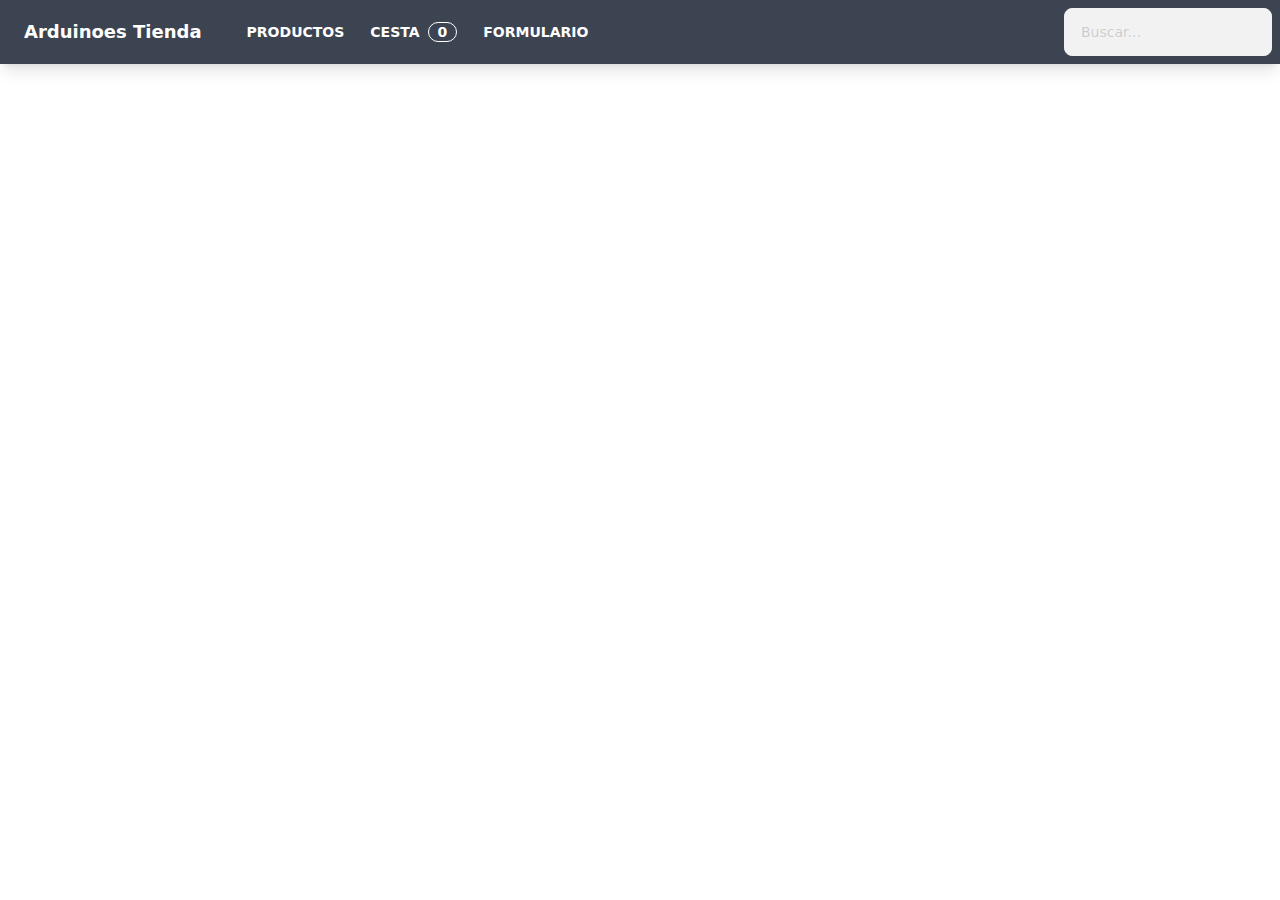
<file: index.html>
<!DOCTYPE html>
<html lang="en">
  <head>
    <meta charset="UTF-8" />
    <link rel="icon" href="/favicon.ico" />
    <meta name="viewport" content="width=device-width, initial-scale=1.0" />
    <title>Vite App</title>
    <script type="module" crossorigin src="/assets/index.dac24cdc.js"></script>
    <link rel="stylesheet" href="/assets/index.fb3ec943.css">
  </head>
  <body>
    <div id="app"></div>
    
  </body>
</html>
</file>
<file: assets/index.fb3ec943.css>
*,:before,:after{box-sizing:border-box;border-width:0;border-style:solid;border-color:#e5e7eb}:before,:after{--tw-content: ""}html{line-height:1.5;-webkit-text-size-adjust:100%;-moz-tab-size:4;-o-tab-size:4;tab-size:4;font-family:ui-sans-serif,system-ui,-apple-system,BlinkMacSystemFont,Segoe UI,Roboto,Helvetica Neue,Arial,Noto Sans,sans-serif,"Apple Color Emoji","Segoe UI Emoji",Segoe UI Symbol,"Noto Color Emoji"}body{margin:0;line-height:inherit}hr{height:0;color:inherit;border-top-width:1px}abbr:where([title]){-webkit-text-decoration:underline dotted;text-decoration:underline dotted}h1,h2,h3,h4,h5,h6{font-size:inherit;font-weight:inherit}a{color:inherit;text-decoration:inherit}b,strong{font-weight:bolder}code,kbd,samp,pre{font-family:ui-monospace,SFMono-Regular,Menlo,Monaco,Consolas,Liberation Mono,Courier New,monospace;font-size:1em}small{font-size:80%}sub,sup{font-size:75%;line-height:0;position:relative;vertical-align:baseline}sub{bottom:-.25em}sup{top:-.5em}table{text-indent:0;border-color:inherit;border-collapse:collapse}button,input,optgroup,select,textarea{font-family:inherit;font-size:100%;font-weight:inherit;line-height:inherit;color:inherit;margin:0;padding:0}button,select{text-transform:none}button,[type=button],[type=reset],[type=submit]{-webkit-appearance:button;background-color:transparent;background-image:none}:-moz-focusring{outline:auto}:-moz-ui-invalid{box-shadow:none}progress{vertical-align:baseline}::-webkit-inner-spin-button,::-webkit-outer-spin-button{height:auto}[type=search]{-webkit-appearance:textfield;outline-offset:-2px}::-webkit-search-decoration{-webkit-appearance:none}::-webkit-file-upload-button{-webkit-appearance:button;font:inherit}summary{display:list-item}blockquote,dl,dd,h1,h2,h3,h4,h5,h6,hr,figure,p,pre{margin:0}fieldset{margin:0;padding:0}legend{padding:0}ol,ul,menu{list-style:none;margin:0;padding:0}textarea{resize:vertical}input::-moz-placeholder,textarea::-moz-placeholder{opacity:1;color:#9ca3af}input::placeholder,textarea::placeholder{opacity:1;color:#9ca3af}button,[role=button]{cursor:pointer}:disabled{cursor:default}img,svg,video,canvas,audio,iframe,embed,object{display:block;vertical-align:middle}img,video{max-width:100%;height:auto}:root,[data-theme]{background-color:hsla(var(--b1) / var(--tw-bg-opacity, 1));color:hsla(var(--bc) / var(--tw-text-opacity, 1))}html{-webkit-tap-highlight-color:transparent}:root{--p: 259 94% 51%;--pf: 259 94% 41%;--sf: 314 100% 38%;--af: 174 60% 41%;--nf: 219 14% 22%;--in: 198 93% 60%;--su: 158 64% 52%;--wa: 43 96% 56%;--er: 0 91% 71%;--inc: 198 100% 12%;--suc: 158 100% 10%;--wac: 43 100% 11%;--erc: 0 100% 14%;--rounded-box: 1rem;--rounded-btn: .5rem;--rounded-badge: 1.9rem;--animation-btn: .25s;--animation-input: .2s;--btn-text-case: uppercase;--btn-focus-scale: .95;--border-btn: 1px;--tab-border: 1px;--tab-radius: .5rem;--pc: 0 0% 100%;--s: 314 100% 47%;--sc: 0 0% 100%;--a: 174 60% 51%;--ac: 175 44% 15%;--n: 219 14% 28%;--nc: 0 0% 100%;--b1: 0 0% 100%;--b2: 0 0% 95%;--b3: 180 2% 90%;--bc: 215 28% 17%}@media (prefers-color-scheme: dark){:root{--p: 262 80% 50%;--pf: 262 80% 40%;--sf: 316 70% 40%;--af: 175 70% 33%;--in: 198 93% 60%;--su: 158 64% 52%;--wa: 43 96% 56%;--er: 0 91% 71%;--inc: 198 100% 12%;--suc: 158 100% 10%;--wac: 43 100% 11%;--erc: 0 100% 14%;--rounded-box: 1rem;--rounded-btn: .5rem;--rounded-badge: 1.9rem;--animation-btn: .25s;--animation-input: .2s;--btn-text-case: uppercase;--btn-focus-scale: .95;--border-btn: 1px;--tab-border: 1px;--tab-radius: .5rem;--pc: 0 0% 100%;--s: 316 70% 50%;--sc: 0 0% 100%;--a: 175 70% 41%;--ac: 0 0% 100%;--n: 218 18% 12%;--nf: 223 17% 8%;--nc: 220 13% 69%;--b1: 220 18% 20%;--b2: 220 17% 17%;--b3: 219 18% 15%;--bc: 220 13% 69%}}[data-theme=light]{--p: 259 94% 51%;--pf: 259 94% 41%;--sf: 314 100% 38%;--af: 174 60% 41%;--nf: 219 14% 22%;--in: 198 93% 60%;--su: 158 64% 52%;--wa: 43 96% 56%;--er: 0 91% 71%;--inc: 198 100% 12%;--suc: 158 100% 10%;--wac: 43 100% 11%;--erc: 0 100% 14%;--rounded-box: 1rem;--rounded-btn: .5rem;--rounded-badge: 1.9rem;--animation-btn: .25s;--animation-input: .2s;--btn-text-case: uppercase;--btn-focus-scale: .95;--border-btn: 1px;--tab-border: 1px;--tab-radius: .5rem;--pc: 0 0% 100%;--s: 314 100% 47%;--sc: 0 0% 100%;--a: 174 60% 51%;--ac: 175 44% 15%;--n: 219 14% 28%;--nc: 0 0% 100%;--b1: 0 0% 100%;--b2: 0 0% 95%;--b3: 180 2% 90%;--bc: 215 28% 17%}[data-theme=dark]{--p: 262 80% 50%;--pf: 262 80% 40%;--sf: 316 70% 40%;--af: 175 70% 33%;--in: 198 93% 60%;--su: 158 64% 52%;--wa: 43 96% 56%;--er: 0 91% 71%;--inc: 198 100% 12%;--suc: 158 100% 10%;--wac: 43 100% 11%;--erc: 0 100% 14%;--rounded-box: 1rem;--rounded-btn: .5rem;--rounded-badge: 1.9rem;--animation-btn: .25s;--animation-input: .2s;--btn-text-case: uppercase;--btn-focus-scale: .95;--border-btn: 1px;--tab-border: 1px;--tab-radius: .5rem;--pc: 0 0% 100%;--s: 316 70% 50%;--sc: 0 0% 100%;--a: 175 70% 41%;--ac: 0 0% 100%;--n: 218 18% 12%;--nf: 223 17% 8%;--nc: 220 13% 69%;--b1: 220 18% 20%;--b2: 220 17% 17%;--b3: 219 18% 15%;--bc: 220 13% 69%}[data-theme=cupcake]{--p: 183 47% 59%;--pf: 183 47% 47%;--sf: 338 71% 62%;--af: 39 84% 46%;--nf: 280 46% 11%;--in: 198 93% 60%;--su: 158 64% 52%;--wa: 43 96% 56%;--er: 0 91% 71%;--pc: 183 100% 12%;--sc: 338 100% 16%;--ac: 39 100% 12%;--nc: 280 83% 83%;--inc: 198 100% 12%;--suc: 158 100% 10%;--wac: 43 100% 11%;--erc: 0 100% 14%;--rounded-box: 1rem;--rounded-badge: 1.9rem;--animation-btn: .25s;--animation-input: .2s;--btn-text-case: uppercase;--btn-focus-scale: .95;--border-btn: 1px;--s: 338 71% 78%;--a: 39 84% 58%;--n: 280 46% 14%;--b1: 24 33% 97%;--b2: 27 22% 92%;--b3: 22 14% 89%;--bc: 280 46% 14%;--rounded-btn: 1.9rem;--tab-border: 2px;--tab-radius: .5rem}[data-theme=bumblebee]{--p: 41 74% 53%;--pf: 41 74% 42%;--sf: 50 94% 46%;--af: 240 33% 11%;--nf: 240 33% 11%;--b2: 0 0% 90%;--b3: 0 0% 81%;--in: 198 93% 60%;--su: 158 64% 52%;--wa: 43 96% 56%;--er: 0 91% 71%;--bc: 0 0% 20%;--ac: 240 60% 83%;--nc: 240 60% 83%;--inc: 198 100% 12%;--suc: 158 100% 10%;--wac: 43 100% 11%;--erc: 0 100% 14%;--rounded-box: 1rem;--rounded-btn: .5rem;--rounded-badge: 1.9rem;--animation-btn: .25s;--animation-input: .2s;--btn-text-case: uppercase;--btn-focus-scale: .95;--border-btn: 1px;--tab-border: 1px;--tab-radius: .5rem;--pc: 240 33% 14%;--s: 50 94% 58%;--sc: 240 33% 14%;--a: 240 33% 14%;--n: 240 33% 14%;--b1: 0 0% 100%}[data-theme=emerald]{--p: 141 50% 60%;--pf: 141 50% 48%;--sf: 219 96% 48%;--af: 10 81% 45%;--nf: 219 20% 20%;--b2: 0 0% 90%;--b3: 0 0% 81%;--in: 198 93% 60%;--su: 158 64% 52%;--wa: 43 96% 56%;--er: 0 91% 71%;--inc: 198 100% 12%;--suc: 158 100% 10%;--wac: 43 100% 11%;--erc: 0 100% 14%;--rounded-box: 1rem;--rounded-btn: .5rem;--rounded-badge: 1.9rem;--btn-text-case: uppercase;--border-btn: 1px;--tab-border: 1px;--tab-radius: .5rem;--pc: 151 28% 19%;--s: 219 96% 60%;--sc: 210 20% 98%;--a: 10 81% 56%;--ac: 210 20% 98%;--n: 219 20% 25%;--nc: 210 20% 98%;--b1: 0 0% 100%;--bc: 219 20% 25%;--animation-btn: 0;--animation-input: 0;--btn-focus-scale: 1}[data-theme=corporate]{--p: 229 96% 64%;--pf: 229 96% 51%;--sf: 215 26% 47%;--af: 154 49% 48%;--nf: 233 27% 10%;--b2: 0 0% 90%;--b3: 0 0% 81%;--in: 198 93% 60%;--su: 158 64% 52%;--wa: 43 96% 56%;--er: 0 91% 71%;--pc: 229 100% 93%;--sc: 215 100% 12%;--ac: 154 100% 12%;--inc: 198 100% 12%;--suc: 158 100% 10%;--wac: 43 100% 11%;--erc: 0 100% 14%;--btn-text-case: uppercase;--border-btn: 1px;--tab-border: 1px;--tab-radius: .5rem;--s: 215 26% 59%;--a: 154 49% 60%;--n: 233 27% 13%;--nc: 210 38% 95%;--b1: 0 0% 100%;--bc: 233 27% 13%;--rounded-box: .25rem;--rounded-btn: .125rem;--rounded-badge: .125rem;--animation-btn: 0;--animation-input: 0;--btn-focus-scale: 1}[data-theme=synthwave]{--p: 321 70% 69%;--pf: 321 70% 55%;--sf: 197 87% 52%;--af: 48 89% 46%;--nf: 253 61% 15%;--b2: 254 59% 23%;--b3: 254 59% 21%;--pc: 321 100% 14%;--sc: 197 100% 13%;--ac: 48 100% 11%;--rounded-box: 1rem;--rounded-btn: .5rem;--rounded-badge: 1.9rem;--animation-btn: .25s;--animation-input: .2s;--btn-text-case: uppercase;--btn-focus-scale: .95;--border-btn: 1px;--tab-border: 1px;--tab-radius: .5rem;--s: 197 87% 65%;--a: 48 89% 57%;--n: 253 61% 19%;--nc: 260 60% 98%;--b1: 254 59% 26%;--bc: 260 60% 98%;--in: 199 87% 64%;--inc: 257 63% 17%;--su: 168 74% 68%;--suc: 257 63% 17%;--wa: 48 89% 57%;--wac: 257 63% 17%;--er: 352 74% 57%;--erc: 260 60% 98%}[data-theme=retro]{--p: 3 74% 76%;--pf: 3 74% 61%;--sf: 145 27% 58%;--af: 49 67% 61%;--nf: 42 17% 34%;--inc: 221 100% 91%;--suc: 142 100% 87%;--wac: 32 100% 9%;--erc: 0 100% 90%;--animation-btn: .25s;--animation-input: .2s;--btn-text-case: uppercase;--btn-focus-scale: .95;--border-btn: 1px;--tab-border: 1px;--tab-radius: .5rem;--pc: 345 5% 15%;--s: 145 27% 72%;--sc: 345 5% 15%;--a: 49 67% 76%;--ac: 345 5% 15%;--n: 42 17% 42%;--nc: 45 47% 80%;--b1: 45 47% 80%;--b2: 45 37% 72%;--b3: 42 36% 65%;--bc: 345 5% 15%;--in: 221 83% 53%;--su: 142 76% 36%;--wa: 32 95% 44%;--er: 0 72% 51%;--rounded-box: .4rem;--rounded-btn: .4rem;--rounded-badge: .4rem}[data-theme=cyberpunk]{font-family:ui-monospace,SFMono-Regular,Menlo,Monaco,Consolas,Liberation Mono,Courier New,monospace;--pf: 345 100% 58%;--sf: 195 80% 56%;--af: 276 74% 57%;--nf: 57 100% 10%;--b2: 56 100% 45%;--b3: 56 100% 41%;--in: 198 93% 60%;--su: 158 64% 52%;--wa: 43 96% 56%;--er: 0 91% 71%;--bc: 56 100% 10%;--pc: 345 100% 15%;--sc: 195 100% 14%;--ac: 276 100% 14%;--inc: 198 100% 12%;--suc: 158 100% 10%;--wac: 43 100% 11%;--erc: 0 100% 14%;--animation-btn: .25s;--animation-input: .2s;--btn-text-case: uppercase;--btn-focus-scale: .95;--border-btn: 1px;--tab-border: 1px;--p: 345 100% 73%;--s: 195 80% 70%;--a: 276 74% 71%;--n: 57 100% 13%;--nc: 56 100% 50%;--b1: 56 100% 50%;--rounded-box: 0;--rounded-btn: 0;--rounded-badge: 0;--tab-radius: 0}[data-theme=valentine]{--p: 353 74% 67%;--pf: 353 74% 54%;--sf: 254 86% 61%;--af: 181 56% 56%;--nf: 336 43% 38%;--b2: 318 46% 80%;--b3: 318 46% 72%;--pc: 353 100% 13%;--sc: 254 100% 15%;--ac: 181 100% 14%;--inc: 221 100% 91%;--suc: 142 100% 87%;--wac: 32 100% 9%;--erc: 0 100% 90%;--rounded-box: 1rem;--rounded-badge: 1.9rem;--animation-btn: .25s;--animation-input: .2s;--btn-text-case: uppercase;--btn-focus-scale: .95;--border-btn: 1px;--tab-border: 1px;--tab-radius: .5rem;--s: 254 86% 77%;--a: 181 56% 70%;--n: 336 43% 48%;--nc: 318 46% 89%;--b1: 318 46% 89%;--bc: 344 38% 28%;--in: 221 83% 53%;--su: 142 76% 36%;--wa: 32 95% 44%;--er: 0 72% 51%;--rounded-btn: 1.9rem}[data-theme=halloween]{--p: 32 89% 52%;--pf: 32 89% 42%;--sf: 271 46% 34%;--af: 91 100% 26%;--nf: 180 4% 9%;--b2: 0 0% 12%;--b3: 0 0% 10%;--bc: 0 0% 83%;--sc: 271 100% 88%;--ac: 91 100% 7%;--nc: 180 5% 82%;--inc: 221 100% 91%;--suc: 142 100% 87%;--wac: 32 100% 9%;--erc: 0 100% 90%;--rounded-box: 1rem;--rounded-btn: .5rem;--rounded-badge: 1.9rem;--animation-btn: .25s;--animation-input: .2s;--btn-text-case: uppercase;--btn-focus-scale: .95;--border-btn: 1px;--tab-border: 1px;--tab-radius: .5rem;--pc: 180 7% 8%;--s: 271 46% 42%;--a: 91 100% 33%;--n: 180 4% 11%;--b1: 0 0% 13%;--in: 221 83% 53%;--su: 142 76% 36%;--wa: 32 95% 44%;--er: 0 72% 51%}[data-theme=garden]{--p: 139 16% 43%;--pf: 139 16% 34%;--sf: 97 37% 75%;--af: 0 68% 75%;--nf: 0 4% 28%;--b2: 0 4% 82%;--b3: 0 4% 74%;--in: 198 93% 60%;--su: 158 64% 52%;--wa: 43 96% 56%;--er: 0 91% 71%;--pc: 139 100% 89%;--inc: 198 100% 12%;--suc: 158 100% 10%;--wac: 43 100% 11%;--erc: 0 100% 14%;--rounded-box: 1rem;--rounded-btn: .5rem;--rounded-badge: 1.9rem;--animation-btn: .25s;--animation-input: .2s;--btn-text-case: uppercase;--btn-focus-scale: .95;--border-btn: 1px;--tab-border: 1px;--tab-radius: .5rem;--s: 97 37% 93%;--sc: 96 32% 15%;--a: 0 68% 94%;--ac: 0 22% 16%;--n: 0 4% 35%;--nc: 0 4% 91%;--b1: 0 4% 91%;--bc: 0 3% 6%}[data-theme=forest]{--p: 141 72% 42%;--pf: 141 72% 34%;--sf: 141 75% 38%;--af: 35 69% 42%;--nf: 0 10% 5%;--b2: 0 12% 7%;--b3: 0 12% 7%;--in: 198 93% 60%;--su: 158 64% 52%;--wa: 43 96% 56%;--er: 0 91% 71%;--bc: 0 12% 82%;--pc: 141 100% 8%;--sc: 141 100% 10%;--ac: 35 100% 10%;--nc: 0 7% 81%;--inc: 198 100% 12%;--suc: 158 100% 10%;--wac: 43 100% 11%;--erc: 0 100% 14%;--rounded-box: 1rem;--rounded-badge: 1.9rem;--animation-btn: .25s;--animation-input: .2s;--btn-text-case: uppercase;--btn-focus-scale: .95;--border-btn: 1px;--tab-border: 1px;--tab-radius: .5rem;--s: 141 75% 48%;--a: 35 69% 52%;--n: 0 10% 6%;--b1: 0 12% 8%;--rounded-btn: 1.9rem}[data-theme=aqua]{--p: 182 93% 49%;--pf: 182 93% 40%;--sf: 274 31% 45%;--af: 47 100% 64%;--nf: 205 54% 40%;--b2: 219 53% 39%;--b3: 219 53% 35%;--bc: 219 100% 89%;--sc: 274 100% 91%;--ac: 47 100% 16%;--nc: 205 100% 90%;--inc: 221 100% 91%;--suc: 142 100% 87%;--wac: 32 100% 9%;--erc: 0 100% 90%;--rounded-box: 1rem;--rounded-btn: .5rem;--rounded-badge: 1.9rem;--animation-btn: .25s;--animation-input: .2s;--btn-text-case: uppercase;--btn-focus-scale: .95;--border-btn: 1px;--tab-border: 1px;--tab-radius: .5rem;--pc: 181 100% 17%;--s: 274 31% 57%;--a: 47 100% 80%;--n: 205 54% 50%;--b1: 219 53% 43%;--in: 221 83% 53%;--su: 142 76% 36%;--wa: 32 95% 44%;--er: 0 72% 51%}[data-theme=lofi]{--p: 0 0% 5%;--pf: 0 0% 4%;--sf: 0 2% 8%;--af: 0 0% 12%;--nf: 0 0% 0%;--btn-text-case: uppercase;--border-btn: 1px;--tab-border: 1px;--pc: 0 0% 100%;--s: 0 2% 10%;--sc: 0 0% 100%;--a: 0 0% 15%;--ac: 0 0% 100%;--n: 0 0% 0%;--nc: 0 0% 100%;--b1: 0 0% 100%;--b2: 0 0% 95%;--b3: 0 2% 90%;--bc: 0 0% 0%;--in: 212 100% 48%;--inc: 0 0% 100%;--su: 137 72% 46%;--suc: 0 0% 100%;--wa: 5 100% 66%;--wac: 0 0% 100%;--er: 325 78% 49%;--erc: 0 0% 100%;--rounded-box: .25rem;--rounded-btn: .125rem;--rounded-badge: .125rem;--animation-btn: 0;--animation-input: 0;--btn-focus-scale: 1;--tab-radius: 0}[data-theme=pastel]{--p: 284 22% 80%;--pf: 284 22% 64%;--sf: 352 70% 70%;--af: 158 55% 65%;--nf: 199 44% 49%;--in: 198 93% 60%;--su: 158 64% 52%;--wa: 43 96% 56%;--er: 0 91% 71%;--bc: 0 0% 20%;--pc: 284 59% 16%;--sc: 352 100% 18%;--ac: 158 100% 16%;--nc: 199 100% 12%;--inc: 198 100% 12%;--suc: 158 100% 10%;--wac: 43 100% 11%;--erc: 0 100% 14%;--rounded-box: 1rem;--rounded-badge: 1.9rem;--animation-btn: .25s;--animation-input: .2s;--btn-text-case: uppercase;--btn-focus-scale: .95;--border-btn: 1px;--tab-border: 1px;--tab-radius: .5rem;--s: 352 70% 88%;--a: 158 55% 81%;--n: 199 44% 61%;--b1: 0 0% 100%;--b2: 210 20% 98%;--b3: 216 12% 84%;--rounded-btn: 1.9rem}[data-theme=fantasy]{--p: 296 83% 25%;--pf: 296 83% 20%;--sf: 200 100% 30%;--af: 31 94% 41%;--nf: 215 28% 13%;--b2: 0 0% 90%;--b3: 0 0% 81%;--in: 198 93% 60%;--su: 158 64% 52%;--wa: 43 96% 56%;--er: 0 91% 71%;--pc: 296 100% 85%;--sc: 200 100% 87%;--ac: 31 100% 10%;--nc: 215 62% 83%;--inc: 198 100% 12%;--suc: 158 100% 10%;--wac: 43 100% 11%;--erc: 0 100% 14%;--rounded-box: 1rem;--rounded-btn: .5rem;--rounded-badge: 1.9rem;--animation-btn: .25s;--animation-input: .2s;--btn-text-case: uppercase;--btn-focus-scale: .95;--border-btn: 1px;--tab-border: 1px;--tab-radius: .5rem;--s: 200 100% 37%;--a: 31 94% 51%;--n: 215 28% 17%;--b1: 0 0% 100%;--bc: 215 28% 17%}[data-theme=wireframe]{font-family:Chalkboard,comic sans ms,sanssecondaryerif;--pf: 0 0% 58%;--sf: 0 0% 58%;--af: 0 0% 58%;--nf: 0 0% 74%;--bc: 0 0% 20%;--pc: 0 0% 14%;--sc: 0 0% 14%;--ac: 0 0% 14%;--nc: 0 0% 18%;--inc: 240 100% 90%;--suc: 120 100% 85%;--wac: 60 100% 10%;--erc: 0 100% 90%;--animation-btn: .25s;--animation-input: .2s;--btn-text-case: uppercase;--btn-focus-scale: .95;--border-btn: 1px;--tab-border: 1px;--p: 0 0% 72%;--s: 0 0% 72%;--a: 0 0% 72%;--n: 0 0% 92%;--b1: 0 0% 100%;--b2: 0 0% 93%;--b3: 0 0% 87%;--in: 240 100% 50%;--su: 120 100% 25%;--wa: 60 30% 50%;--er: 0 100% 50%;--rounded-box: .2rem;--rounded-btn: .2rem;--rounded-badge: .2rem;--tab-radius: .2rem}[data-theme=black]{--p: 0 2% 20%;--pf: 0 2% 16%;--sf: 0 2% 16%;--af: 0 2% 16%;--bc: 0 0% 80%;--pc: 0 5% 84%;--sc: 0 5% 84%;--ac: 0 5% 84%;--nc: 0 3% 83%;--inc: 240 100% 90%;--suc: 120 100% 85%;--wac: 60 100% 10%;--erc: 0 100% 90%;--border-btn: 1px;--tab-border: 1px;--s: 0 2% 20%;--a: 0 2% 20%;--b1: 0 0% 0%;--b2: 0 0% 5%;--b3: 0 2% 10%;--n: 0 1% 15%;--nf: 0 2% 20%;--in: 240 100% 50%;--su: 120 100% 25%;--wa: 60 100% 50%;--er: 0 100% 50%;--rounded-box: 0;--rounded-btn: 0;--rounded-badge: 0;--animation-btn: 0;--animation-input: 0;--btn-text-case: lowercase;--btn-focus-scale: 1;--tab-radius: 0}[data-theme=luxury]{--p: 0 0% 100%;--pf: 0 0% 80%;--sf: 218 54% 14%;--af: 319 22% 21%;--nf: 270 4% 7%;--pc: 0 0% 20%;--sc: 218 100% 84%;--ac: 319 85% 85%;--inc: 202 100% 14%;--suc: 89 100% 10%;--wac: 54 100% 13%;--erc: 0 100% 14%;--rounded-box: 1rem;--rounded-btn: .5rem;--rounded-badge: 1.9rem;--animation-btn: .25s;--animation-input: .2s;--btn-text-case: uppercase;--btn-focus-scale: .95;--border-btn: 1px;--tab-border: 1px;--tab-radius: .5rem;--s: 218 54% 18%;--a: 319 22% 26%;--n: 270 4% 9%;--nc: 37 67% 58%;--b1: 240 10% 4%;--b2: 270 4% 9%;--b3: 270 2% 18%;--bc: 37 67% 58%;--in: 202 100% 70%;--su: 89 62% 52%;--wa: 54 69% 64%;--er: 0 100% 72%}[data-theme=dracula]{--p: 326 100% 74%;--pf: 326 100% 59%;--sf: 265 89% 62%;--af: 31 100% 57%;--nf: 230 15% 24%;--b2: 231 15% 17%;--b3: 231 15% 15%;--pc: 326 100% 15%;--sc: 265 100% 16%;--ac: 31 100% 14%;--nc: 230 71% 86%;--inc: 191 100% 15%;--suc: 135 100% 13%;--wac: 65 100% 15%;--erc: 0 100% 93%;--rounded-box: 1rem;--rounded-btn: .5rem;--rounded-badge: 1.9rem;--animation-btn: .25s;--animation-input: .2s;--btn-text-case: uppercase;--btn-focus-scale: .95;--border-btn: 1px;--tab-border: 1px;--tab-radius: .5rem;--s: 265 89% 78%;--a: 31 100% 71%;--n: 230 15% 30%;--b1: 231 15% 18%;--bc: 60 30% 96%;--in: 191 97% 77%;--su: 135 94% 65%;--wa: 65 92% 76%;--er: 0 100% 67%}[data-theme=cmyk]{--p: 203 83% 60%;--pf: 203 83% 48%;--sf: 335 78% 48%;--af: 56 100% 48%;--nf: 0 0% 8%;--b2: 0 0% 90%;--b3: 0 0% 81%;--bc: 0 0% 20%;--pc: 203 100% 12%;--sc: 335 100% 92%;--ac: 56 100% 12%;--nc: 0 0% 82%;--inc: 192 100% 10%;--suc: 291 100% 88%;--wac: 25 100% 11%;--erc: 4 100% 91%;--rounded-box: 1rem;--rounded-btn: .5rem;--rounded-badge: 1.9rem;--animation-btn: .25s;--animation-input: .2s;--btn-text-case: uppercase;--btn-focus-scale: .95;--border-btn: 1px;--tab-border: 1px;--tab-radius: .5rem;--s: 335 78% 60%;--a: 56 100% 60%;--n: 0 0% 10%;--b1: 0 0% 100%;--in: 192 48% 52%;--su: 291 48% 38%;--wa: 25 85% 57%;--er: 4 81% 56%}[data-theme=autumn]{--p: 344 96% 28%;--pf: 344 96% 22%;--sf: 0 63% 47%;--af: 27 56% 50%;--nf: 22 17% 35%;--b2: 0 0% 85%;--b3: 0 0% 77%;--bc: 0 0% 19%;--pc: 344 100% 86%;--sc: 0 100% 92%;--ac: 27 100% 13%;--nc: 22 100% 89%;--inc: 187 100% 10%;--suc: 165 100% 9%;--wac: 30 100% 10%;--erc: 354 100% 90%;--rounded-box: 1rem;--rounded-btn: .5rem;--rounded-badge: 1.9rem;--animation-btn: .25s;--animation-input: .2s;--btn-text-case: uppercase;--btn-focus-scale: .95;--border-btn: 1px;--tab-border: 1px;--tab-radius: .5rem;--s: 0 63% 58%;--a: 27 56% 63%;--n: 22 17% 44%;--b1: 0 0% 95%;--in: 187 48% 50%;--su: 165 34% 43%;--wa: 30 84% 50%;--er: 354 79% 49%}[data-theme=business]{--p: 210 64% 31%;--pf: 210 64% 24%;--sf: 200 13% 44%;--af: 13 80% 48%;--nf: 213 14% 13%;--b2: 0 0% 11%;--b3: 0 0% 10%;--bc: 0 0% 83%;--pc: 210 100% 86%;--sc: 200 100% 11%;--ac: 13 100% 12%;--nc: 213 28% 83%;--inc: 199 100% 88%;--suc: 144 100% 11%;--wac: 39 100% 12%;--erc: 6 100% 89%;--animation-btn: .25s;--animation-input: .2s;--btn-text-case: uppercase;--btn-focus-scale: .95;--border-btn: 1px;--tab-border: 1px;--tab-radius: .5rem;--s: 200 13% 55%;--a: 13 80% 60%;--n: 213 14% 16%;--b1: 0 0% 13%;--in: 199 100% 42%;--su: 144 31% 56%;--wa: 39 64% 60%;--er: 6 56% 43%;--rounded-box: .25rem;--rounded-btn: .125rem;--rounded-badge: .125rem}[data-theme=acid]{--p: 303 100% 50%;--pf: 303 100% 40%;--sf: 27 100% 40%;--af: 72 98% 40%;--nf: 238 43% 14%;--b2: 0 0% 88%;--b3: 0 0% 79%;--bc: 0 0% 20%;--pc: 303 100% 90%;--sc: 27 100% 10%;--ac: 72 100% 10%;--nc: 238 99% 83%;--inc: 210 100% 12%;--suc: 149 100% 12%;--wac: 53 100% 11%;--erc: 1 100% 89%;--animation-btn: .25s;--animation-input: .2s;--btn-text-case: uppercase;--btn-focus-scale: .95;--border-btn: 1px;--tab-border: 1px;--tab-radius: .5rem;--s: 27 100% 50%;--a: 72 98% 50%;--n: 238 43% 17%;--b1: 0 0% 98%;--in: 210 92% 58%;--su: 149 50% 58%;--wa: 53 93% 57%;--er: 1 100% 45%;--rounded-box: 1.25rem;--rounded-btn: 1rem;--rounded-badge: 1rem}[data-theme=lemonade]{--p: 89 96% 31%;--pf: 89 96% 24%;--sf: 60 81% 44%;--af: 63 80% 71%;--nf: 238 43% 14%;--b2: 0 0% 90%;--b3: 0 0% 81%;--bc: 0 0% 20%;--pc: 89 100% 86%;--sc: 60 100% 11%;--ac: 63 100% 18%;--nc: 238 99% 83%;--inc: 192 79% 17%;--suc: 74 100% 16%;--wac: 50 100% 15%;--erc: 1 100% 17%;--rounded-box: 1rem;--rounded-btn: .5rem;--rounded-badge: 1.9rem;--animation-btn: .25s;--animation-input: .2s;--btn-text-case: uppercase;--btn-focus-scale: .95;--border-btn: 1px;--tab-border: 1px;--tab-radius: .5rem;--s: 60 81% 55%;--a: 63 80% 88%;--n: 238 43% 17%;--b1: 0 0% 100%;--in: 192 39% 85%;--su: 74 76% 79%;--wa: 50 87% 75%;--er: 1 70% 83%}[data-theme=night]{--p: 198 93% 60%;--pf: 198 93% 48%;--sf: 234 89% 59%;--af: 329 86% 56%;--b2: 222 47% 10%;--b3: 222 47% 9%;--bc: 222 66% 82%;--pc: 198 100% 12%;--sc: 234 100% 15%;--ac: 329 100% 14%;--nc: 217 76% 83%;--inc: 198 100% 10%;--suc: 172 100% 10%;--wac: 41 100% 13%;--erc: 351 100% 14%;--rounded-box: 1rem;--rounded-btn: .5rem;--rounded-badge: 1.9rem;--animation-btn: .25s;--animation-input: .2s;--btn-text-case: uppercase;--btn-focus-scale: .95;--border-btn: 1px;--tab-border: 1px;--tab-radius: .5rem;--s: 234 89% 74%;--a: 329 86% 70%;--n: 217 33% 17%;--nf: 217 30% 22%;--b1: 222 47% 11%;--in: 198 90% 48%;--su: 172 66% 50%;--wa: 41 88% 64%;--er: 351 95% 71%}[data-theme=coffee]{--p: 30 67% 58%;--pf: 30 67% 46%;--sf: 182 25% 16%;--af: 194 74% 20%;--nf: 300 20% 5%;--b2: 306 19% 10%;--b3: 306 19% 9%;--pc: 30 100% 12%;--sc: 182 67% 84%;--ac: 194 100% 85%;--nc: 300 14% 81%;--inc: 171 100% 13%;--suc: 93 100% 12%;--wac: 43 100% 14%;--erc: 10 100% 15%;--rounded-box: 1rem;--rounded-btn: .5rem;--rounded-badge: 1.9rem;--animation-btn: .25s;--animation-input: .2s;--btn-text-case: uppercase;--btn-focus-scale: .95;--border-btn: 1px;--tab-border: 1px;--tab-radius: .5rem;--s: 182 25% 20%;--a: 194 74% 25%;--n: 300 20% 6%;--b1: 306 19% 11%;--bc: 37 8% 42%;--in: 171 37% 67%;--su: 93 25% 62%;--wa: 43 100% 69%;--er: 10 95% 75%}[data-theme=winter]{--p: 212 100% 51%;--pf: 212 100% 41%;--sf: 247 47% 35%;--af: 310 49% 42%;--nf: 217 92% 8%;--pc: 212 100% 90%;--sc: 247 100% 89%;--ac: 310 100% 90%;--nc: 217 100% 82%;--inc: 192 100% 16%;--suc: 182 100% 13%;--wac: 32 100% 17%;--erc: 0 100% 14%;--rounded-box: 1rem;--rounded-btn: .5rem;--rounded-badge: 1.9rem;--animation-btn: .25s;--animation-input: .2s;--btn-text-case: uppercase;--btn-focus-scale: .95;--border-btn: 1px;--tab-border: 1px;--tab-radius: .5rem;--s: 247 47% 43%;--a: 310 49% 52%;--n: 217 92% 10%;--b1: 0 0% 100%;--b2: 217 100% 97%;--b3: 219 44% 92%;--bc: 214 30% 32%;--in: 192 93% 78%;--su: 182 47% 66%;--wa: 32 62% 84%;--er: 0 63% 72%}*,:before,:after{--tw-border-spacing-x: 0;--tw-border-spacing-y: 0;--tw-translate-x: 0;--tw-translate-y: 0;--tw-rotate: 0;--tw-skew-x: 0;--tw-skew-y: 0;--tw-scale-x: 1;--tw-scale-y: 1;--tw-pan-x: ;--tw-pan-y: ;--tw-pinch-zoom: ;--tw-scroll-snap-strictness: proximity;--tw-ordinal: ;--tw-slashed-zero: ;--tw-numeric-figure: ;--tw-numeric-spacing: ;--tw-numeric-fraction: ;--tw-ring-inset: ;--tw-ring-offset-width: 0px;--tw-ring-offset-color: #fff;--tw-ring-color: rgb(59 130 246 / .5);--tw-ring-offset-shadow: 0 0 #0000;--tw-ring-shadow: 0 0 #0000;--tw-shadow: 0 0 #0000;--tw-shadow-colored: 0 0 #0000;--tw-blur: ;--tw-brightness: ;--tw-contrast: ;--tw-grayscale: ;--tw-hue-rotate: ;--tw-invert: ;--tw-saturate: ;--tw-sepia: ;--tw-drop-shadow: ;--tw-backdrop-blur: ;--tw-backdrop-brightness: ;--tw-backdrop-contrast: ;--tw-backdrop-grayscale: ;--tw-backdrop-hue-rotate: ;--tw-backdrop-invert: ;--tw-backdrop-opacity: ;--tw-backdrop-saturate: ;--tw-backdrop-sepia: }::-webkit-backdrop{--tw-border-spacing-x: 0;--tw-border-spacing-y: 0;--tw-translate-x: 0;--tw-translate-y: 0;--tw-rotate: 0;--tw-skew-x: 0;--tw-skew-y: 0;--tw-scale-x: 1;--tw-scale-y: 1;--tw-pan-x: ;--tw-pan-y: ;--tw-pinch-zoom: ;--tw-scroll-snap-strictness: proximity;--tw-ordinal: ;--tw-slashed-zero: ;--tw-numeric-figure: ;--tw-numeric-spacing: ;--tw-numeric-fraction: ;--tw-ring-inset: ;--tw-ring-offset-width: 0px;--tw-ring-offset-color: #fff;--tw-ring-color: rgb(59 130 246 / .5);--tw-ring-offset-shadow: 0 0 #0000;--tw-ring-shadow: 0 0 #0000;--tw-shadow: 0 0 #0000;--tw-shadow-colored: 0 0 #0000;--tw-blur: ;--tw-brightness: ;--tw-contrast: ;--tw-grayscale: ;--tw-hue-rotate: ;--tw-invert: ;--tw-saturate: ;--tw-sepia: ;--tw-drop-shadow: ;--tw-backdrop-blur: ;--tw-backdrop-brightness: ;--tw-backdrop-contrast: ;--tw-backdrop-grayscale: ;--tw-backdrop-hue-rotate: ;--tw-backdrop-invert: ;--tw-backdrop-opacity: ;--tw-backdrop-saturate: ;--tw-backdrop-sepia: }::backdrop{--tw-border-spacing-x: 0;--tw-border-spacing-y: 0;--tw-translate-x: 0;--tw-translate-y: 0;--tw-rotate: 0;--tw-skew-x: 0;--tw-skew-y: 0;--tw-scale-x: 1;--tw-scale-y: 1;--tw-pan-x: ;--tw-pan-y: ;--tw-pinch-zoom: ;--tw-scroll-snap-strictness: proximity;--tw-ordinal: ;--tw-slashed-zero: ;--tw-numeric-figure: ;--tw-numeric-spacing: ;--tw-numeric-fraction: ;--tw-ring-inset: ;--tw-ring-offset-width: 0px;--tw-ring-offset-color: #fff;--tw-ring-color: rgb(59 130 246 / .5);--tw-ring-offset-shadow: 0 0 #0000;--tw-ring-shadow: 0 0 #0000;--tw-shadow: 0 0 #0000;--tw-shadow-colored: 0 0 #0000;--tw-blur: ;--tw-brightness: ;--tw-contrast: ;--tw-grayscale: ;--tw-hue-rotate: ;--tw-invert: ;--tw-saturate: ;--tw-sepia: ;--tw-drop-shadow: ;--tw-backdrop-blur: ;--tw-backdrop-brightness: ;--tw-backdrop-contrast: ;--tw-backdrop-grayscale: ;--tw-backdrop-hue-rotate: ;--tw-backdrop-invert: ;--tw-backdrop-opacity: ;--tw-backdrop-saturate: ;--tw-backdrop-sepia: }.container{width:100%}@media (min-width: 640px){.container{max-width:640px}}@media (min-width: 768px){.container{max-width:768px}}@media (min-width: 1024px){.container{max-width:1024px}}@media (min-width: 1280px){.container{max-width:1280px}}@media (min-width: 1536px){.container{max-width:1536px}}.alert{display:flex;width:100%;flex-direction:column;align-items:center;justify-content:space-between;gap:1rem;--tw-bg-opacity: 1;background-color:hsl(var(--b2, var(--b1)) / var(--tw-bg-opacity));padding:1rem;border-radius:var(--rounded-box, 1rem)}.alert>:not([hidden])~:not([hidden]){--tw-space-y-reverse: 0;margin-top:calc(.5rem * calc(1 - var(--tw-space-y-reverse)));margin-bottom:calc(.5rem * var(--tw-space-y-reverse))}@media (min-width: 768px){.alert{flex-direction:row}.alert>:not([hidden])~:not([hidden]){--tw-space-y-reverse: 0;margin-top:calc(0px * calc(1 - var(--tw-space-y-reverse)));margin-bottom:calc(0px * var(--tw-space-y-reverse))}}.alert>:where(*){display:flex;align-items:center;gap:.5rem}.avatar{position:relative;display:inline-flex}.avatar>div{display:block;aspect-ratio:1 / 1;overflow:hidden}.avatar img{height:100%;width:100%;-o-object-fit:cover;object-fit:cover}.avatar.placeholder>div{display:flex;align-items:center;justify-content:center}.badge{display:inline-flex;align-items:center;justify-content:center;transition-property:color,background-color,border-color,fill,stroke,opacity,box-shadow,transform,filter,-webkit-text-decoration-color,-webkit-backdrop-filter;transition-property:color,background-color,border-color,text-decoration-color,fill,stroke,opacity,box-shadow,transform,filter,backdrop-filter;transition-property:color,background-color,border-color,text-decoration-color,fill,stroke,opacity,box-shadow,transform,filter,backdrop-filter,-webkit-text-decoration-color,-webkit-backdrop-filter;transition-duration:.2s;transition-timing-function:cubic-bezier(.4,0,.2,1);height:1.25rem;font-size:.875rem;line-height:1.25rem;width:-webkit-fit-content;width:-moz-fit-content;width:fit-content;padding-left:.563rem;padding-right:.563rem;border-width:1px;--tw-border-opacity: 1;border-color:hsl(var(--n) / var(--tw-border-opacity));--tw-bg-opacity: 1;background-color:hsl(var(--n) / var(--tw-bg-opacity));--tw-text-opacity: 1;color:hsl(var(--nc) / var(--tw-text-opacity));border-radius:var(--rounded-badge, 1.9rem)}.btn{display:inline-flex;flex-shrink:0;cursor:pointer;-webkit-user-select:none;-moz-user-select:none;user-select:none;flex-wrap:wrap;align-items:center;justify-content:center;border-color:transparent;border-color:hsl(var(--n) / var(--tw-border-opacity));text-align:center;transition-property:color,background-color,border-color,fill,stroke,opacity,box-shadow,transform,filter,-webkit-text-decoration-color,-webkit-backdrop-filter;transition-property:color,background-color,border-color,text-decoration-color,fill,stroke,opacity,box-shadow,transform,filter,backdrop-filter;transition-property:color,background-color,border-color,text-decoration-color,fill,stroke,opacity,box-shadow,transform,filter,backdrop-filter,-webkit-text-decoration-color,-webkit-backdrop-filter;transition-duration:.2s;transition-timing-function:cubic-bezier(.4,0,.2,1);border-radius:var(--rounded-btn, .5rem);height:3rem;padding-left:1rem;padding-right:1rem;font-size:.875rem;line-height:1.25rem;line-height:1em;min-height:3rem;font-weight:600;text-transform:uppercase;text-transform:var(--btn-text-case, uppercase);-webkit-text-decoration-line:none;text-decoration-line:none;border-width:var(--border-btn, 1px);-webkit-animation:button-pop var(--animation-btn, .25s) ease-out;animation:button-pop var(--animation-btn, .25s) ease-out;--tw-border-opacity: 1;--tw-bg-opacity: 1;background-color:hsl(var(--n) / var(--tw-bg-opacity));--tw-text-opacity: 1;color:hsl(var(--nc) / var(--tw-text-opacity))}.btn-disabled,.btn[disabled]{pointer-events:none}.btn-square{height:3rem;width:3rem;padding:0}.btn.loading,.btn.loading:hover{pointer-events:none}.btn.loading:before{margin-right:.5rem;height:1rem;width:1rem;border-radius:9999px;border-width:2px;-webkit-animation:spin 2s linear infinite;animation:spin 2s linear infinite;content:"";border-top-color:transparent;border-left-color:transparent;border-bottom-color:currentColor;border-right-color:currentColor}@media (prefers-reduced-motion: reduce){.btn.loading:before{-webkit-animation:spin 10s linear infinite;animation:spin 10s linear infinite}}@-webkit-keyframes spin{0%{transform:rotate(0)}to{transform:rotate(360deg)}}@keyframes spin{0%{transform:rotate(0)}to{transform:rotate(360deg)}}.btn-group{display:flex;flex-wrap:wrap}.btn-group>input[type=radio].btn{-webkit-appearance:none;-moz-appearance:none;appearance:none}.btn-group>input[type=radio].btn:before{content:attr(data-title)}.card{position:relative;display:flex;flex-direction:column;overflow:hidden;border-radius:var(--rounded-box, 1rem)}.card:focus{outline:2px solid transparent;outline-offset:2px}.card-body{display:flex;flex:1 1 auto;flex-direction:column;padding:var(--padding-card, 2rem);gap:.5rem}.card-body :where(p){flex-grow:1}.card-actions{display:flex;flex-wrap:wrap;align-items:flex-start;gap:.5rem}.card figure{display:flex;align-items:center;justify-content:center}.card.image-full{display:grid}.card.image-full:before{position:relative;content:"";z-index:10;--tw-bg-opacity: 1;background-color:hsl(var(--n) / var(--tw-bg-opacity));opacity:.75;border-radius:var(--rounded-box, 1rem)}.card.image-full:before,.card.image-full>*{grid-column-start:1;grid-row-start:1}.card.image-full>figure img{height:100%;-o-object-fit:cover;object-fit:cover}.card.image-full>.card-body{position:relative;z-index:20;--tw-text-opacity: 1;color:hsl(var(--nc) / var(--tw-text-opacity))}.checkbox{flex-shrink:0;--chkbg: var(--bc);--chkfg: var(--b1);height:1.5rem;width:1.5rem;cursor:pointer;-webkit-appearance:none;-moz-appearance:none;appearance:none;border-width:1px;border-color:hsl(var(--bc) / var(--tw-border-opacity));--tw-border-opacity: .2;border-radius:var(--rounded-btn, .5rem)}.dropdown{position:relative;display:inline-block}.dropdown>*:focus{outline:2px solid transparent;outline-offset:2px}.dropdown .dropdown-content{visibility:hidden;position:absolute;z-index:50;opacity:0;transform-origin:top;--tw-scale-x: .95;--tw-scale-y: .95;transform:translate(var(--tw-translate-x),var(--tw-translate-y)) rotate(var(--tw-rotate)) skew(var(--tw-skew-x)) skewY(var(--tw-skew-y)) scaleX(var(--tw-scale-x)) scaleY(var(--tw-scale-y));transition-property:color,background-color,border-color,fill,stroke,opacity,box-shadow,transform,filter,-webkit-text-decoration-color,-webkit-backdrop-filter;transition-property:color,background-color,border-color,text-decoration-color,fill,stroke,opacity,box-shadow,transform,filter,backdrop-filter;transition-property:color,background-color,border-color,text-decoration-color,fill,stroke,opacity,box-shadow,transform,filter,backdrop-filter,-webkit-text-decoration-color,-webkit-backdrop-filter;transition-duration:.2s;transition-timing-function:cubic-bezier(.4,0,.2,1)}.dropdown-end .dropdown-content{right:0px}.dropdown-left .dropdown-content{top:0px;right:100%;bottom:auto;transform-origin:right}.dropdown-right .dropdown-content{left:100%;top:0px;bottom:auto;transform-origin:left}.dropdown-top .dropdown-content{bottom:100%;top:auto;transform-origin:bottom}.dropdown-end.dropdown-right .dropdown-content,.dropdown-end.dropdown-left .dropdown-content{bottom:0px;top:auto}.dropdown.dropdown-open .dropdown-content,.dropdown.dropdown-hover:hover .dropdown-content,.dropdown:not(.dropdown-hover):focus .dropdown-content,.dropdown:not(.dropdown-hover):focus-within .dropdown-content{visibility:visible;opacity:1}.form-control{display:flex;flex-direction:column}.label{display:flex;-webkit-user-select:none;-moz-user-select:none;user-select:none;align-items:center;justify-content:space-between;padding:.5rem .25rem}.input{flex-shrink:1;transition-property:color,background-color,border-color,fill,stroke,opacity,box-shadow,transform,filter,-webkit-text-decoration-color,-webkit-backdrop-filter;transition-property:color,background-color,border-color,text-decoration-color,fill,stroke,opacity,box-shadow,transform,filter,backdrop-filter;transition-property:color,background-color,border-color,text-decoration-color,fill,stroke,opacity,box-shadow,transform,filter,backdrop-filter,-webkit-text-decoration-color,-webkit-backdrop-filter;transition-duration:.2s;transition-timing-function:cubic-bezier(.4,0,.2,1);height:3rem;padding-left:1rem;padding-right:1rem;font-size:.875rem;line-height:1.25rem;line-height:2;border-width:1px;border-color:hsl(var(--bc) / var(--tw-border-opacity));--tw-border-opacity: 0;--tw-bg-opacity: 1;background-color:hsl(var(--b1) / var(--tw-bg-opacity));border-radius:var(--rounded-btn, .5rem)}.\!input{flex-shrink:1!important;transition-property:color,background-color,border-color,fill,stroke,opacity,box-shadow,transform,filter,-webkit-text-decoration-color,-webkit-backdrop-filter!important;transition-property:color,background-color,border-color,text-decoration-color,fill,stroke,opacity,box-shadow,transform,filter,backdrop-filter!important;transition-property:color,background-color,border-color,text-decoration-color,fill,stroke,opacity,box-shadow,transform,filter,backdrop-filter,-webkit-text-decoration-color,-webkit-backdrop-filter!important;transition-duration:.2s!important;transition-timing-function:cubic-bezier(.4,0,.2,1)!important;height:3rem!important;padding-left:1rem!important;padding-right:1rem!important;font-size:.875rem!important;line-height:1.25rem!important;line-height:2!important;border-width:1px!important;border-color:hsl(var(--bc) / var(--tw-border-opacity))!important;--tw-border-opacity: 0 !important;--tw-bg-opacity: 1 !important;background-color:hsl(var(--b1) / var(--tw-bg-opacity))!important;border-radius:var(--rounded-btn, .5rem)!important}.input-group>*,.input-group>.input{border-radius:0}.input-group>*,.input-group>.\!input{border-radius:0!important}.link{cursor:pointer;-webkit-text-decoration-line:underline;text-decoration-line:underline}.link-hover{-webkit-text-decoration-line:none;text-decoration-line:none}.link-hover:hover{-webkit-text-decoration-line:underline;text-decoration-line:underline}.menu{display:flex;flex-direction:column}.menu.horizontal{display:inline-flex;flex-direction:row}.menu.horizontal :where(li){flex-direction:row}.menu :where(li){position:relative;display:flex;flex-direction:column;flex-wrap:wrap;align-items:stretch}.menu :where(li:not(.menu-title))>:where(*:not(ul)){display:flex}.menu :where(li:not(.disabled):not(.menu-title))>:where(*:not(ul)){cursor:pointer;-webkit-user-select:none;-moz-user-select:none;user-select:none;align-items:center;outline:2px solid transparent;outline-offset:2px}.menu>:where(li > *:not(ul):focus){outline:2px solid transparent;outline-offset:2px}.menu>:where(li.disabled > *:not(ul):focus){cursor:auto}.menu>:where(li) :where(ul){display:flex;flex-direction:column;align-items:stretch}.menu>:where(li)>:where(ul){position:absolute;display:none;top:initial;left:100%;border-top-left-radius:inherit;border-top-right-radius:inherit;border-bottom-right-radius:inherit;border-bottom-left-radius:inherit}.menu>:where(li:hover)>:where(ul){display:flex}.menu>:where(li:focus)>:where(ul){display:flex}.navbar{display:flex;align-items:center;padding:var(--navbar-padding, .5rem);min-height:4rem;width:100%}:where(.navbar > *){display:inline-flex;align-items:center}.radio{flex-shrink:0;--chkbg: var(--bc);height:1.5rem;width:1.5rem;cursor:pointer;-webkit-appearance:none;-moz-appearance:none;appearance:none;border-radius:9999px;border-width:1px;border-color:hsl(var(--bc) / var(--tw-border-opacity));--tw-border-opacity: .2;transition:background,box-shadow var(--animation-input, .2s) ease-in-out}.select{display:inline-flex;flex-shrink:0;cursor:pointer;-webkit-user-select:none;-moz-user-select:none;user-select:none;-webkit-appearance:none;-moz-appearance:none;appearance:none;height:3rem;padding-left:1rem;padding-right:2.5rem;font-size:.875rem;line-height:1.25rem;line-height:2;min-height:3rem;border-width:1px;border-color:hsl(var(--bc) / var(--tw-border-opacity));--tw-border-opacity: 0;--tw-bg-opacity: 1;background-color:hsl(var(--b1) / var(--tw-bg-opacity));font-weight:600;transition-property:color,background-color,border-color,fill,stroke,opacity,box-shadow,transform,filter,-webkit-text-decoration-color,-webkit-backdrop-filter;transition-property:color,background-color,border-color,text-decoration-color,fill,stroke,opacity,box-shadow,transform,filter,backdrop-filter;transition-property:color,background-color,border-color,text-decoration-color,fill,stroke,opacity,box-shadow,transform,filter,backdrop-filter,-webkit-text-decoration-color,-webkit-backdrop-filter;transition-duration:.2s;transition-timing-function:cubic-bezier(.4,0,.2,1);border-radius:var(--rounded-btn, .5rem);background-image:linear-gradient(45deg,transparent 50%,currentColor 50%),linear-gradient(135deg,currentColor 50%,transparent 50%);background-position:calc(100% - 20px) calc(1px + 50%),calc(100% - 16px) calc(1px + 50%);background-size:4px 4px,4px 4px;background-repeat:no-repeat}.select[multiple]{height:auto}.table{position:relative;text-align:left}.table th:first-child{position:sticky;position:-webkit-sticky;left:0px;z-index:11}.textarea{flex-shrink:1;transition-property:color,background-color,border-color,fill,stroke,opacity,box-shadow,transform,filter,-webkit-text-decoration-color,-webkit-backdrop-filter;transition-property:color,background-color,border-color,text-decoration-color,fill,stroke,opacity,box-shadow,transform,filter,backdrop-filter;transition-property:color,background-color,border-color,text-decoration-color,fill,stroke,opacity,box-shadow,transform,filter,backdrop-filter,-webkit-text-decoration-color,-webkit-backdrop-filter;transition-duration:.2s;transition-timing-function:cubic-bezier(.4,0,.2,1);padding:.5rem 1rem;font-size:.875rem;line-height:1.25rem;line-height:2;min-height:3rem;border-width:1px;border-color:hsl(var(--bc) / var(--tw-border-opacity));--tw-border-opacity: 0;--tw-bg-opacity: 1;background-color:hsl(var(--b1) / var(--tw-bg-opacity));border-radius:var(--rounded-btn, .5rem)}.avatar-group .avatar{overflow:hidden;border-radius:9999px;border-width:4px;--tw-border-opacity: 1;border-color:hsl(var(--b1) / var(--tw-border-opacity))}.btn-outline .badge{--tw-border-opacity: 1;border-color:hsl(var(--nf, var(--n)) / var(--tw-border-opacity));--tw-text-opacity: 1;color:hsl(var(--nc) / var(--tw-text-opacity))}.btn-outline.btn-primary .badge{--tw-border-opacity: 1;border-color:hsl(var(--p) / var(--tw-border-opacity));--tw-bg-opacity: 1;background-color:hsl(var(--p) / var(--tw-bg-opacity));--tw-text-opacity: 1;color:hsl(var(--pc) / var(--tw-text-opacity))}.btn-outline.btn-secondary .badge{--tw-border-opacity: 1;border-color:hsl(var(--s) / var(--tw-border-opacity));--tw-bg-opacity: 1;background-color:hsl(var(--s) / var(--tw-bg-opacity));--tw-text-opacity: 1;color:hsl(var(--sc) / var(--tw-text-opacity))}.btn-outline.btn-accent .badge{--tw-border-opacity: 1;border-color:hsl(var(--a) / var(--tw-border-opacity));--tw-bg-opacity: 1;background-color:hsl(var(--a) / var(--tw-bg-opacity));--tw-text-opacity: 1;color:hsl(var(--ac) / var(--tw-text-opacity))}.btn-outline .badge.outline{--tw-border-opacity: 1;border-color:hsl(var(--nf, var(--n)) / var(--tw-border-opacity));background-color:transparent}.btn-outline.btn-primary .badge-outline{--tw-border-opacity: 1;border-color:hsl(var(--p) / var(--tw-border-opacity));background-color:transparent;--tw-text-opacity: 1;color:hsl(var(--p) / var(--tw-text-opacity))}.btn-outline.btn-secondary .badge-outline{--tw-border-opacity: 1;border-color:hsl(var(--s) / var(--tw-border-opacity));background-color:transparent;--tw-text-opacity: 1;color:hsl(var(--s) / var(--tw-text-opacity))}.btn-outline.btn-accent .badge-outline{--tw-border-opacity: 1;border-color:hsl(var(--a) / var(--tw-border-opacity));background-color:transparent;--tw-text-opacity: 1;color:hsl(var(--a) / var(--tw-text-opacity))}.btn-outline.btn-info .badge-outline{--tw-border-opacity: 1;border-color:hsl(var(--in) / var(--tw-border-opacity));background-color:transparent;--tw-text-opacity: 1;color:hsl(var(--in) / var(--tw-text-opacity))}.btn-outline.btn-success .badge-outline{--tw-border-opacity: 1;border-color:hsl(var(--su) / var(--tw-border-opacity));background-color:transparent;--tw-text-opacity: 1;color:hsl(var(--su) / var(--tw-text-opacity))}.btn-outline.btn-warning .badge-outline{--tw-border-opacity: 1;border-color:hsl(var(--wa) / var(--tw-border-opacity));background-color:transparent;--tw-text-opacity: 1;color:hsl(var(--wa) / var(--tw-text-opacity))}.btn-outline.btn-error .badge-outline{--tw-border-opacity: 1;border-color:hsl(var(--er) / var(--tw-border-opacity));background-color:transparent;--tw-text-opacity: 1;color:hsl(var(--er) / var(--tw-text-opacity))}.btn-outline:hover .badge{--tw-border-opacity: 1;border-color:hsl(var(--b2, var(--b1)) / var(--tw-border-opacity));--tw-bg-opacity: 1;background-color:hsl(var(--b2, var(--b1)) / var(--tw-bg-opacity));--tw-text-opacity: 1;color:hsl(var(--bc) / var(--tw-text-opacity))}.btn-outline:hover .badge.outline{--tw-border-opacity: 1;border-color:hsl(var(--b2, var(--b1)) / var(--tw-border-opacity));--tw-text-opacity: 1;color:hsl(var(--nc) / var(--tw-text-opacity))}.btn-outline.btn-primary:hover .badge{--tw-border-opacity: 1;border-color:hsl(var(--pc) / var(--tw-border-opacity));--tw-bg-opacity: 1;background-color:hsl(var(--pc) / var(--tw-bg-opacity));--tw-text-opacity: 1;color:hsl(var(--p) / var(--tw-text-opacity))}.btn-outline.btn-primary:hover .badge.outline{--tw-border-opacity: 1;border-color:hsl(var(--pc) / var(--tw-border-opacity));--tw-bg-opacity: 1;background-color:hsl(var(--pf, var(--p)) / var(--tw-bg-opacity));--tw-text-opacity: 1;color:hsl(var(--pc) / var(--tw-text-opacity))}.btn-outline.btn-secondary:hover .badge{--tw-border-opacity: 1;border-color:hsl(var(--sc) / var(--tw-border-opacity));--tw-bg-opacity: 1;background-color:hsl(var(--sc) / var(--tw-bg-opacity));--tw-text-opacity: 1;color:hsl(var(--s) / var(--tw-text-opacity))}.btn-outline.btn-secondary:hover .badge.outline{--tw-border-opacity: 1;border-color:hsl(var(--sc) / var(--tw-border-opacity));--tw-bg-opacity: 1;background-color:hsl(var(--sf, var(--s)) / var(--tw-bg-opacity));--tw-text-opacity: 1;color:hsl(var(--sc) / var(--tw-text-opacity))}.btn-outline.btn-accent:hover .badge{--tw-border-opacity: 1;border-color:hsl(var(--ac) / var(--tw-border-opacity));--tw-bg-opacity: 1;background-color:hsl(var(--ac) / var(--tw-bg-opacity));--tw-text-opacity: 1;color:hsl(var(--a) / var(--tw-text-opacity))}.btn-outline.btn-accent:hover .badge.outline{--tw-border-opacity: 1;border-color:hsl(var(--ac) / var(--tw-border-opacity));--tw-bg-opacity: 1;background-color:hsl(var(--af, var(--a)) / var(--tw-bg-opacity));--tw-text-opacity: 1;color:hsl(var(--ac) / var(--tw-text-opacity))}.btm-nav>*.disabled,.btm-nav>*.disabled:hover,.btm-nav>*[disabled],.btm-nav>*[disabled]:hover{pointer-events:none;--tw-border-opacity: 0;background-color:hsl(var(--n) / var(--tw-bg-opacity));--tw-bg-opacity: .1;color:hsl(var(--bc) / var(--tw-text-opacity));--tw-text-opacity: .2}.btm-nav>* .label{font-size:1rem;line-height:1.5rem}.btn:active:hover,.btn:active:focus{-webkit-animation:none;animation:none;transform:scale(var(--btn-focus-scale, .95))}.btn:hover,.btn-active{--tw-border-opacity: 1;border-color:hsl(var(--nf, var(--n)) / var(--tw-border-opacity));--tw-bg-opacity: 1;background-color:hsl(var(--nf, var(--n)) / var(--tw-bg-opacity))}.btn:focus-visible{outline:2px solid hsl(var(--nf));outline-offset:2px}.btn-primary{--tw-border-opacity: 1;border-color:hsl(var(--p) / var(--tw-border-opacity));--tw-bg-opacity: 1;background-color:hsl(var(--p) / var(--tw-bg-opacity));--tw-text-opacity: 1;color:hsl(var(--pc) / var(--tw-text-opacity))}.btn-primary:hover,.btn-primary.btn-active{--tw-border-opacity: 1;border-color:hsl(var(--pf, var(--p)) / var(--tw-border-opacity));--tw-bg-opacity: 1;background-color:hsl(var(--pf, var(--p)) / var(--tw-bg-opacity))}.btn-primary:focus-visible{outline:2px solid hsl(var(--p))}.btn-secondary{--tw-border-opacity: 1;border-color:hsl(var(--s) / var(--tw-border-opacity));--tw-bg-opacity: 1;background-color:hsl(var(--s) / var(--tw-bg-opacity));--tw-text-opacity: 1;color:hsl(var(--sc) / var(--tw-text-opacity))}.btn-secondary:hover,.btn-secondary.btn-active{--tw-border-opacity: 1;border-color:hsl(var(--sf, var(--s)) / var(--tw-border-opacity));--tw-bg-opacity: 1;background-color:hsl(var(--sf, var(--s)) / var(--tw-bg-opacity))}.btn-secondary:focus-visible{outline:2px solid hsl(var(--s))}.btn-accent{--tw-border-opacity: 1;border-color:hsl(var(--a) / var(--tw-border-opacity));--tw-bg-opacity: 1;background-color:hsl(var(--a) / var(--tw-bg-opacity));--tw-text-opacity: 1;color:hsl(var(--ac) / var(--tw-text-opacity))}.btn-accent:hover,.btn-accent.btn-active{--tw-border-opacity: 1;border-color:hsl(var(--af, var(--a)) / var(--tw-border-opacity));--tw-bg-opacity: 1;background-color:hsl(var(--af, var(--a)) / var(--tw-bg-opacity))}.btn-accent:focus-visible{outline:2px solid hsl(var(--a))}.btn-info:hover,.btn-info.btn-active{--tw-border-opacity: 1;border-color:hsl(var(--in) / var(--tw-border-opacity));--tw-bg-opacity: 1;background-color:hsl(var(--in) / var(--tw-bg-opacity))}.btn-success:hover,.btn-success.btn-active{--tw-border-opacity: 1;border-color:hsl(var(--su) / var(--tw-border-opacity));--tw-bg-opacity: 1;background-color:hsl(var(--su) / var(--tw-bg-opacity))}.btn-warning:hover,.btn-warning.btn-active{--tw-border-opacity: 1;border-color:hsl(var(--wa) / var(--tw-border-opacity));--tw-bg-opacity: 1;background-color:hsl(var(--wa) / var(--tw-bg-opacity))}.btn-error:hover,.btn-error.btn-active{--tw-border-opacity: 1;border-color:hsl(var(--er) / var(--tw-border-opacity));--tw-bg-opacity: 1;background-color:hsl(var(--er) / var(--tw-bg-opacity))}.btn.glass:hover,.btn.glass.btn-active{--glass-opacity: 25%;--glass-border-opacity: 15%}.btn.glass:focus-visible{outline:2px solid 0 0 2px currentColor}.btn-ghost{border-width:1px;border-color:transparent;background-color:transparent;color:currentColor}.btn-ghost:hover,.btn-ghost.btn-active{--tw-border-opacity: 0;background-color:hsl(var(--bc) / var(--tw-bg-opacity));--tw-bg-opacity: .2}.btn-ghost:focus-visible{outline:2px solid 0 0 2px currentColor}.btn-link:hover,.btn-link.btn-active{border-color:transparent;background-color:transparent;-webkit-text-decoration-line:underline;text-decoration-line:underline}.btn-outline{border-color:currentColor;background-color:transparent;--tw-text-opacity: 1;color:hsl(var(--bc) / var(--tw-text-opacity))}.btn-outline:hover{--tw-border-opacity: 1;border-color:hsl(var(--bc) / var(--tw-border-opacity));--tw-bg-opacity: 1;background-color:hsl(var(--bc) / var(--tw-bg-opacity));--tw-text-opacity: 1;color:hsl(var(--b1) / var(--tw-text-opacity))}.btn-outline.btn-primary{--tw-text-opacity: 1;color:hsl(var(--p) / var(--tw-text-opacity))}.btn-outline.btn-primary:hover{--tw-border-opacity: 1;border-color:hsl(var(--pf, var(--p)) / var(--tw-border-opacity));--tw-bg-opacity: 1;background-color:hsl(var(--pf, var(--p)) / var(--tw-bg-opacity));--tw-text-opacity: 1;color:hsl(var(--pc) / var(--tw-text-opacity))}.btn-outline.btn-secondary{--tw-text-opacity: 1;color:hsl(var(--s) / var(--tw-text-opacity))}.btn-outline.btn-secondary:hover{--tw-border-opacity: 1;border-color:hsl(var(--sf, var(--s)) / var(--tw-border-opacity));--tw-bg-opacity: 1;background-color:hsl(var(--sf, var(--s)) / var(--tw-bg-opacity));--tw-text-opacity: 1;color:hsl(var(--sc) / var(--tw-text-opacity))}.btn-outline.btn-accent{--tw-text-opacity: 1;color:hsl(var(--a) / var(--tw-text-opacity))}.btn-outline.btn-accent:hover{--tw-border-opacity: 1;border-color:hsl(var(--af, var(--a)) / var(--tw-border-opacity));--tw-bg-opacity: 1;background-color:hsl(var(--af, var(--a)) / var(--tw-bg-opacity));--tw-text-opacity: 1;color:hsl(var(--ac) / var(--tw-text-opacity))}.btn-outline.btn-success{--tw-text-opacity: 1;color:hsl(var(--su) / var(--tw-text-opacity))}.btn-outline.btn-success:hover{--tw-border-opacity: 1;border-color:hsl(var(--su) / var(--tw-border-opacity));--tw-bg-opacity: 1;background-color:hsl(var(--su) / var(--tw-bg-opacity));--tw-text-opacity: 1;color:hsl(var(--suc, var(--nc)) / var(--tw-text-opacity))}.btn-outline.btn-info{--tw-text-opacity: 1;color:hsl(var(--in) / var(--tw-text-opacity))}.btn-outline.btn-info:hover{--tw-border-opacity: 1;border-color:hsl(var(--in) / var(--tw-border-opacity));--tw-bg-opacity: 1;background-color:hsl(var(--in) / var(--tw-bg-opacity));--tw-text-opacity: 1;color:hsl(var(--inc, var(--nc)) / var(--tw-text-opacity))}.btn-outline.btn-warning{--tw-text-opacity: 1;color:hsl(var(--wa) / var(--tw-text-opacity))}.btn-outline.btn-warning:hover{--tw-border-opacity: 1;border-color:hsl(var(--wa) / var(--tw-border-opacity));--tw-bg-opacity: 1;background-color:hsl(var(--wa) / var(--tw-bg-opacity));--tw-text-opacity: 1;color:hsl(var(--wac, var(--nc)) / var(--tw-text-opacity))}.btn-outline.btn-error{--tw-text-opacity: 1;color:hsl(var(--er) / var(--tw-text-opacity))}.btn-outline.btn-error:hover{--tw-border-opacity: 1;border-color:hsl(var(--er) / var(--tw-border-opacity));--tw-bg-opacity: 1;background-color:hsl(var(--er) / var(--tw-bg-opacity));--tw-text-opacity: 1;color:hsl(var(--erc, var(--nc)) / var(--tw-text-opacity))}.btn-disabled,.btn-disabled:hover,.btn[disabled],.btn[disabled]:hover{--tw-border-opacity: 0;background-color:hsl(var(--n) / var(--tw-bg-opacity));--tw-bg-opacity: .2;color:hsl(var(--bc) / var(--tw-text-opacity));--tw-text-opacity: .2}.btn.loading.btn-square:before,.btn.loading.btn-circle:before{margin-right:0}.btn.loading.btn-xl:before,.btn.loading.btn-lg:before{height:1.25rem;width:1.25rem}.btn.loading.btn-sm:before,.btn.loading.btn-xs:before{height:.75rem;width:.75rem}.btn-group>input[type=radio]:checked.btn,.btn-group>.btn-active{--tw-border-opacity: 1;border-color:hsl(var(--p) / var(--tw-border-opacity));--tw-bg-opacity: 1;background-color:hsl(var(--p) / var(--tw-bg-opacity));--tw-text-opacity: 1;color:hsl(var(--pc) / var(--tw-text-opacity))}.btn-group>input[type=radio]:checked.btn:focus-visible,.btn-group>.btn-active:focus-visible{outline:2px solid hsl(var(--p))}.btn-group:not(.btn-group-vertical)>.btn:not(:first-of-type){margin-left:-1px;border-top-left-radius:0;border-bottom-left-radius:0}.btn-group:not(.btn-group-vertical)>.btn:not(:last-of-type){border-top-right-radius:0;border-bottom-right-radius:0}.btn-group-vertical>.btn:not(:first-of-type){margin-top:-1px;border-top-left-radius:0;border-top-right-radius:0}.btn-group-vertical>.btn:not(:last-of-type){border-bottom-right-radius:0;border-bottom-left-radius:0}@-webkit-keyframes button-pop{0%{transform:scale(var(--btn-focus-scale, .95))}40%{transform:scale(1.02)}to{transform:scale(1)}}@keyframes button-pop{0%{transform:scale(var(--btn-focus-scale, .95))}40%{transform:scale(1.02)}to{transform:scale(1)}}.card:focus-visible{outline:2px solid currentColor;outline-offset:2px}.card.bordered{border-width:1px;--tw-border-opacity: 1;border-color:hsl(var(--b2, var(--b1)) / var(--tw-border-opacity))}.card.compact .card-body{padding:1rem;font-size:.875rem;line-height:1.25rem}.card-title{display:flex;align-items:center;gap:.5rem;font-size:1.25rem;line-height:1.75rem;font-weight:600}.checkbox:focus-visible{outline:2px solid hsl(var(--bc));outline-offset:2px}.checkbox:checked,.checkbox[checked=true]{--tw-bg-opacity: 1;background-color:hsl(var(--bc) / var(--tw-bg-opacity));background-repeat:no-repeat;-webkit-animation:checkmark var(--animation-input, .2s) ease-in-out;animation:checkmark var(--animation-input, .2s) ease-in-out;background-image:linear-gradient(-45deg,transparent 65%,hsl(var(--chkbg)) 65.99%),linear-gradient(45deg,transparent 75%,hsl(var(--chkbg)) 75.99%),linear-gradient(-45deg,hsl(var(--chkbg)) 40%,transparent 40.99%),linear-gradient(45deg,hsl(var(--chkbg)) 30%,hsl(var(--chkfg)) 30.99%,hsl(var(--chkfg)) 40%,transparent 40.99%),linear-gradient(-45deg,hsl(var(--chkfg)) 50%,hsl(var(--chkbg)) 50.99%)}.checkbox:indeterminate{--tw-bg-opacity: 1;background-color:hsl(var(--bc) / var(--tw-bg-opacity));background-repeat:no-repeat;-webkit-animation:checkmark var(--animation-input, .2s) ease-in-out;animation:checkmark var(--animation-input, .2s) ease-in-out;background-image:linear-gradient(90deg,transparent 80%,hsl(var(--chkbg)) 80%),linear-gradient(-90deg,transparent 80%,hsl(var(--chkbg)) 80%),linear-gradient(0deg,hsl(var(--chkbg)) 43%,hsl(var(--chkfg)) 43%,hsl(var(--chkfg)) 57%,hsl(var(--chkbg)) 57%)}.checkbox:disabled{cursor:not-allowed;border-color:transparent;--tw-bg-opacity: 1;background-color:hsl(var(--bc) / var(--tw-bg-opacity));opacity:.2}@-webkit-keyframes checkmark{0%{background-position-y:5px}50%{background-position-y:-2px}to{background-position-y:0}}@keyframes checkmark{0%{background-position-y:5px}50%{background-position-y:-2px}to{background-position-y:0}}body[dir=rtl] .checkbox{--chkbg: var(--bc);--chkfg: var(--b1)}body[dir=rtl] .checkbox:checked,body[dir=rtl] .checkbox[checked=true]{background-image:linear-gradient(45deg,transparent 65%,hsl(var(--chkbg)) 65.99%),linear-gradient(-45deg,transparent 75%,hsl(var(--chkbg)) 75.99%),linear-gradient(45deg,hsl(var(--chkbg)) 40%,transparent 40.99%),linear-gradient(-45deg,hsl(var(--chkbg)) 30%,hsl(var(--chkfg)) 30.99%,hsl(var(--chkfg)) 40%,transparent 40.99%),linear-gradient(45deg,hsl(var(--chkfg)) 50%,hsl(var(--chkbg)) 50.99%)}.drawer-toggle:focus-visible~.drawer-content .drawer-button.btn-primary{outline:2px solid hsl(var(--p))}.drawer-toggle:focus-visible~.drawer-content .drawer-button.btn-secondary{outline:2px solid hsl(var(--s))}.drawer-toggle:focus-visible~.drawer-content .drawer-button.btn-accent{outline:2px solid hsl(var(--a))}.drawer-toggle:focus-visible~.drawer-content .drawer-button.btn-ghost{outline:2px solid currentColor}.dropdown.dropdown-open .dropdown-content,.dropdown.dropdown-hover:hover .dropdown-content,.dropdown:focus .dropdown-content,.dropdown:focus-within .dropdown-content{--tw-scale-x: 1;--tw-scale-y: 1;transform:translate(var(--tw-translate-x),var(--tw-translate-y)) rotate(var(--tw-rotate)) skew(var(--tw-skew-x)) skewY(var(--tw-skew-y)) scaleX(var(--tw-scale-x)) scaleY(var(--tw-scale-y))}.label a:hover{--tw-text-opacity: 1;color:hsl(var(--bc) / var(--tw-text-opacity))}.input[list]::-webkit-calendar-picker-indicator{line-height:1em}.\!input[list]::-webkit-calendar-picker-indicator{line-height:1em!important}.input-bordered{--tw-border-opacity: .2}.input:focus{outline:2px solid hsla(var(--bc) / .2);outline-offset:2px}.\!input:focus{outline:2px solid hsla(var(--bc) / .2)!important;outline-offset:2px!important}.input-ghost{--tw-bg-opacity: .05}.input-ghost:focus{--tw-bg-opacity: 1;--tw-text-opacity: 1;color:hsl(var(--bc) / var(--tw-text-opacity));box-shadow:none}.input-accent{--tw-border-opacity: 1;border-color:hsl(var(--a) / var(--tw-border-opacity))}.input-accent:focus{outline:2px solid hsl(var(--a))}.input-disabled,.input[disabled]{cursor:not-allowed;--tw-border-opacity: 1;border-color:hsl(var(--b2, var(--b1)) / var(--tw-border-opacity));--tw-bg-opacity: 1;background-color:hsl(var(--b2, var(--b1)) / var(--tw-bg-opacity));--tw-text-opacity: .2}.input-disabled,.\!input[disabled]{cursor:not-allowed!important;--tw-border-opacity: 1 !important;border-color:hsl(var(--b2, var(--b1)) / var(--tw-border-opacity))!important;--tw-bg-opacity: 1 !important;background-color:hsl(var(--b2, var(--b1)) / var(--tw-bg-opacity))!important;--tw-text-opacity: .2 !important}.input-disabled::-moz-placeholder,.input[disabled]::-moz-placeholder{color:hsl(var(--bc) / var(--tw-placeholder-opacity));--tw-placeholder-opacity: .2}.input-disabled::placeholder,.input[disabled]::placeholder{color:hsl(var(--bc) / var(--tw-placeholder-opacity));--tw-placeholder-opacity: .2}.input-disabled::-moz-placeholder,.\!input[disabled]::-moz-placeholder{color:hsl(var(--bc) / var(--tw-placeholder-opacity))!important;--tw-placeholder-opacity: .2 !important}.input-disabled::placeholder,.\!input[disabled]::placeholder{color:hsl(var(--bc) / var(--tw-placeholder-opacity))!important;--tw-placeholder-opacity: .2 !important}.link:focus{outline:2px solid transparent;outline-offset:2px}.link:focus-visible{outline:2px solid currentColor;outline-offset:2px}.menu.horizontal li.bordered>a,.menu.horizontal li.bordered>button,.menu.horizontal li.bordered>span{border-left-width:0px;border-bottom-width:4px;--tw-border-opacity: 1;border-color:hsl(var(--p) / var(--tw-border-opacity))}.menu[class*=" p-"] li>*,.menu[class^=p-] li>*{border-radius:var(--rounded-btn, .5rem)}.menu :where(li.bordered > *){border-left-width:4px;--tw-border-opacity: 1;border-color:hsl(var(--p) / var(--tw-border-opacity))}.menu :where(li)>:where(*:not(ul)){gap:.75rem;padding:.75rem 1rem;color:currentColor}.menu :where(li:not(.menu-title):not(:empty))>:where(*:not(ul):focus),.menu :where(li:not(.menu-title):not(:empty))>:where(*:not(ul):hover){background-color:hsl(var(--bc) / var(--tw-bg-opacity));--tw-bg-opacity: .1}.menu :where(li:not(.menu-title):not(:empty))>:where(:not(ul).active),.menu :where(li:not(.menu-title):not(:empty))>:where(*:not(ul):active){--tw-bg-opacity: 1;background-color:hsl(var(--p) / var(--tw-bg-opacity));--tw-text-opacity: 1;color:hsl(var(--pc) / var(--tw-text-opacity))}.menu :where(li:empty){margin:.5rem 1rem;height:1px;background-color:hsl(var(--bc) / var(--tw-bg-opacity));--tw-bg-opacity: .1}.menu li.disabled>*{-webkit-user-select:none;-moz-user-select:none;user-select:none;color:hsl(var(--bc) / var(--tw-text-opacity));--tw-text-opacity: .2}.menu li.disabled>*:hover{background-color:transparent}.menu li.hover-bordered a{border-left-width:4px;border-color:transparent}.menu li.hover-bordered a:hover{--tw-border-opacity: 1;border-color:hsl(var(--p) / var(--tw-border-opacity))}.menu.compact li>a,.menu.compact li>span{padding-top:.5rem;padding-bottom:.5rem;font-size:.875rem;line-height:1.25rem}.menu .menu-title>*{padding-top:.25rem;padding-bottom:.25rem;font-size:.75rem;line-height:1rem;font-weight:700;color:hsl(var(--bc) / var(--tw-text-opacity));--tw-text-opacity: .4}.menu :where(li:not(.disabled))>:where(*:not(ul)){outline:2px solid transparent;outline-offset:2px;transition-property:color,background-color,border-color,fill,stroke,opacity,box-shadow,transform,filter,-webkit-text-decoration-color,-webkit-backdrop-filter;transition-property:color,background-color,border-color,text-decoration-color,fill,stroke,opacity,box-shadow,transform,filter,backdrop-filter;transition-property:color,background-color,border-color,text-decoration-color,fill,stroke,opacity,box-shadow,transform,filter,backdrop-filter,-webkit-text-decoration-color,-webkit-backdrop-filter;transition-duration:.2s;transition-timing-function:cubic-bezier(.4,0,.2,1)}.menu>:where(li:first-child){border-top-left-radius:inherit;border-top-right-radius:inherit;border-bottom-right-radius:unset;border-bottom-left-radius:unset}.menu>:where(li:first-child)>:where(:not(ul)){border-top-left-radius:inherit;border-top-right-radius:inherit;border-bottom-right-radius:unset;border-bottom-left-radius:unset}.menu>:where(li:last-child){border-top-left-radius:unset;border-top-right-radius:unset;border-bottom-right-radius:inherit;border-bottom-left-radius:inherit}.menu>:where(li:last-child)>:where(:not(ul)){border-top-left-radius:unset;border-top-right-radius:unset;border-bottom-right-radius:inherit;border-bottom-left-radius:inherit}.menu>:where(li)>:where(ul) :where(li){width:100%;white-space:nowrap}.menu>:where(li)>:where(ul) :where(li) :where(ul){padding-left:1rem}.menu>:where(li)>:where(ul) :where(li)>:where(:not(ul)){width:100%;white-space:nowrap}.menu>:where(li)>:where(ul)>:where(li:first-child){border-top-left-radius:inherit;border-top-right-radius:inherit;border-bottom-right-radius:unset;border-bottom-left-radius:unset}.menu>:where(li)>:where(ul)>:where(li:first-child)>:where(:not(ul)){border-top-left-radius:inherit;border-top-right-radius:inherit;border-bottom-right-radius:unset;border-bottom-left-radius:unset}.menu>:where(li)>:where(ul)>:where(li:last-child){border-top-left-radius:unset;border-top-right-radius:unset;border-bottom-right-radius:inherit;border-bottom-left-radius:inherit}.menu>:where(li)>:where(ul)>:where(li:last-child)>:where(:not(ul)){border-top-left-radius:unset;border-top-right-radius:unset;border-bottom-right-radius:inherit;border-bottom-left-radius:inherit}@-webkit-keyframes progress-loading{50%{left:107%}}@keyframes progress-loading{50%{left:107%}}.radio:focus-visible{outline:2px solid hsl(var(--bc));outline-offset:2px}.radio:checked{--tw-bg-opacity: 1;background-color:hsl(var(--bc) / var(--tw-bg-opacity));-webkit-animation:radiomark var(--animation-input, .2s) ease-in-out;animation:radiomark var(--animation-input, .2s) ease-in-out;box-shadow:0 0 0 4px hsl(var(--b1)) inset,0 0 0 4px hsl(var(--b1)) inset}.radio:disabled{cursor:not-allowed;opacity:.2}@-webkit-keyframes radiomark{0%{box-shadow:0 0 0 12px hsl(var(--b1)) inset,0 0 0 12px hsl(var(--b1)) inset}50%{box-shadow:0 0 0 3px hsl(var(--b1)) inset,0 0 0 3px hsl(var(--b1)) inset}to{box-shadow:0 0 0 4px hsl(var(--b1)) inset,0 0 0 4px hsl(var(--b1)) inset}}@keyframes radiomark{0%{box-shadow:0 0 0 12px hsl(var(--b1)) inset,0 0 0 12px hsl(var(--b1)) inset}50%{box-shadow:0 0 0 3px hsl(var(--b1)) inset,0 0 0 3px hsl(var(--b1)) inset}to{box-shadow:0 0 0 4px hsl(var(--b1)) inset,0 0 0 4px hsl(var(--b1)) inset}}@-webkit-keyframes rating-pop{0%{transform:translateY(-.125em)}40%{transform:translateY(-.125em)}to{transform:translateY(0)}}@keyframes rating-pop{0%{transform:translateY(-.125em)}40%{transform:translateY(-.125em)}to{transform:translateY(0)}}.select:focus{outline:2px solid hsla(var(--bc) / .2);outline-offset:2px}.select-disabled,.select[disabled]{cursor:not-allowed;--tw-border-opacity: 1;border-color:hsl(var(--b2, var(--b1)) / var(--tw-border-opacity));--tw-bg-opacity: 1;background-color:hsl(var(--b2, var(--b1)) / var(--tw-bg-opacity));--tw-text-opacity: .2}.select-disabled::-moz-placeholder,.select[disabled]::-moz-placeholder{color:hsl(var(--bc) / var(--tw-placeholder-opacity));--tw-placeholder-opacity: .2}.select-disabled::placeholder,.select[disabled]::placeholder{color:hsl(var(--bc) / var(--tw-placeholder-opacity));--tw-placeholder-opacity: .2}.select-multiple,.select[multiple],.select[size].select:not([size="1"]){background-image:none;padding-right:1rem}.table :where(th,td){white-space:nowrap;padding:1rem;vertical-align:middle}.table tr.active th,.table tr.active td,.table tr.active:nth-child(even) th,.table tr.active:nth-child(even) td{--tw-bg-opacity: 1;background-color:hsl(var(--b3, var(--b2)) / var(--tw-bg-opacity))}.table tr.hover:hover th,.table tr.hover:hover td,.table tr.hover:nth-child(even):hover th,.table tr.hover:nth-child(even):hover td{--tw-bg-opacity: 1;background-color:hsl(var(--b3, var(--b2)) / var(--tw-bg-opacity))}.table:where(:not(.table-zebra)) :where(thead,tbody,tfoot) :where(tr:not(:last-child) :where(th,td)){border-bottom-width:1px;--tw-border-opacity: 1;border-color:hsl(var(--b2, var(--b1)) / var(--tw-border-opacity))}.table :where(thead,tfoot) :where(th,td){--tw-bg-opacity: 1;background-color:hsl(var(--b2, var(--b1)) / var(--tw-bg-opacity));font-size:.75rem;line-height:1rem;font-weight:700;text-transform:uppercase}.table :where(:first-child) :where(:first-child) :where(th,td):first-child{border-top-left-radius:.5rem}.table :where(:first-child) :where(:first-child) :where(th,td):last-child{border-top-right-radius:.5rem}.table :where(:last-child) :where(:last-child) :where(th,td):first-child{border-bottom-left-radius:.5rem}.table :where(:last-child) :where(:last-child) :where(th,td):last-child{border-bottom-right-radius:.5rem}.table :where(tbody th,tbody td){--tw-bg-opacity: 1;background-color:hsl(var(--b1) / var(--tw-bg-opacity))}.textarea:focus{outline:2px solid hsla(var(--bc) / .2);outline-offset:2px}.textarea-disabled,.textarea[disabled]{cursor:not-allowed;--tw-border-opacity: 1;border-color:hsl(var(--b2, var(--b1)) / var(--tw-border-opacity));--tw-bg-opacity: 1;background-color:hsl(var(--b2, var(--b1)) / var(--tw-bg-opacity));--tw-text-opacity: .2}.textarea-disabled::-moz-placeholder,.textarea[disabled]::-moz-placeholder{color:hsl(var(--bc) / var(--tw-placeholder-opacity));--tw-placeholder-opacity: .2}.textarea-disabled::placeholder,.textarea[disabled]::placeholder{color:hsl(var(--bc) / var(--tw-placeholder-opacity));--tw-placeholder-opacity: .2}@-webkit-keyframes toast-pop{0%{transform:scale(.9);opacity:0}to{transform:scale(1);opacity:1}}@keyframes toast-pop{0%{transform:scale(.9);opacity:0}to{transform:scale(1);opacity:1}}.rounded-box{border-radius:var(--rounded-box, 1rem)}.rounded-btn{border-radius:var(--rounded-btn, .5rem)}.glass,.glass:hover,.glass.btn-active{border:none;-webkit-backdrop-filter:blur(var(--glass-blur, 40px));backdrop-filter:blur(var(--glass-blur, 40px));background-color:transparent;background-image:linear-gradient(135deg,rgb(255 255 255 / var(--glass-opacity, 30%)) 0%,rgb(0 0 0 / 0%) 100%),linear-gradient(var(--glass-reflex-degree, 100deg),rgb(255 255 255 / var(--glass-reflex-opacity, 10%)) 25%,rgb(0 0 0 / 0%) 25%);box-shadow:0 0 0 1px rgb(255 255 255 / var(--glass-border-opacity, 10%)) inset,0 0 0 2px #0000000d;text-shadow:0 1px rgb(0 0 0 / var(--glass-text-shadow-opacity, 5%))}.no-animation{--btn-focus-scale: 1;--animation-btn: 0;--animation-input: 0}.btn-sm{height:2rem;padding-left:.75rem;padding-right:.75rem;min-height:2rem;font-size:.875rem}.btn-wide{width:16rem}.btn-square:where(.btn-xs){height:1.5rem;width:1.5rem;padding:0}.btn-square:where(.btn-sm){height:2rem;width:2rem;padding:0}.btn-square:where(.btn-md){height:3rem;width:3rem;padding:0}.btn-square:where(.btn-lg){height:4rem;width:4rem;padding:0}.btn-circle:where(.btn-sm){height:2rem;width:2rem;border-radius:9999px;padding:0}.avatar.online:before{content:"";position:absolute;z-index:10;display:block;border-radius:9999px;--tw-bg-opacity: 1;background-color:hsl(var(--su) / var(--tw-bg-opacity));width:15%;height:15%;top:7%;right:7%;box-shadow:0 0 0 2px hsl(var(--b1))}.avatar.offline:before{content:"";position:absolute;z-index:10;display:block;border-radius:9999px;--tw-bg-opacity: 1;background-color:hsl(var(--b3, var(--b2)) / var(--tw-bg-opacity));width:15%;height:15%;top:7%;right:7%;box-shadow:0 0 0 2px hsl(var(--b1))}.badge-outline{border-color:currentColor;--tw-border-opacity: .5;background-color:transparent;color:currentColor}.badge-outline.badge-primary{--tw-text-opacity: 1;color:hsl(var(--p) / var(--tw-text-opacity))}.badge-outline.badge-secondary{--tw-text-opacity: 1;color:hsl(var(--s) / var(--tw-text-opacity))}.badge-outline.badge-accent{--tw-text-opacity: 1;color:hsl(var(--a) / var(--tw-text-opacity))}.badge-outline.badge-info{--tw-text-opacity: 1;color:hsl(var(--in) / var(--tw-text-opacity))}.badge-outline.badge-success{--tw-text-opacity: 1;color:hsl(var(--su) / var(--tw-text-opacity))}.badge-outline.badge-warning{--tw-text-opacity: 1;color:hsl(var(--wa) / var(--tw-text-opacity))}.badge-outline.badge-error{--tw-text-opacity: 1;color:hsl(var(--er) / var(--tw-text-opacity))}.card-compact .card-body{padding:1rem;font-size:.875rem;line-height:1.25rem}.card-compact .card-title{margin-bottom:.25rem}.card-normal .card-body{padding:var(--padding-card, 2rem);font-size:1rem;line-height:1.5rem}.card-normal .card-title{margin-bottom:.75rem}.menu-vertical :where(li.bordered > *){border-left-width:4px;border-bottom-width:0px}.menu-horizontal :where(li.bordered > *){border-left-width:0px;border-bottom-width:4px}.absolute{position:absolute}.relative{position:relative}.inset-0{top:0px;right:0px;bottom:0px;left:0px}.mx-2{margin-left:.5rem;margin-right:.5rem}.mx-auto{margin-left:auto;margin-right:auto}.mb-6{margin-bottom:1.5rem}.mb-2{margin-bottom:.5rem}.mt-4{margin-top:1rem}.mt-1{margin-top:.25rem}.mt-2{margin-top:.5rem}.mt-6{margin-top:1.5rem}.ml-2{margin-left:.5rem}.mb-4{margin-bottom:1rem}.mb-3{margin-bottom:.75rem}.block{display:block}.inline-block{display:inline-block}.flex{display:flex}.table{display:table}.grid{display:grid}.contents{display:contents}.hidden{display:none}.h-48{height:12rem}.h-4{height:1rem}.h-6{height:1.5rem}.h-64{height:16rem}.h-full{height:100%}.w-full{width:100%}.w-5\/6{width:83.333333%}.w-1\/4{width:25%}.w-6{width:1.5rem}.w-64{width:16rem}.max-w-xl{max-width:36rem}.max-w-xs{max-width:20rem}.max-w-4xl{max-width:56rem}.max-w-7xl{max-width:80rem}.max-w-md{max-width:28rem}.flex-none{flex:none}.flex-1{flex:1 1 0%}@-webkit-keyframes pulse{50%{opacity:.5}}@keyframes pulse{50%{opacity:.5}}.animate-pulse{-webkit-animation:pulse 2s cubic-bezier(.4,0,.6,1) infinite;animation:pulse 2s cubic-bezier(.4,0,.6,1) infinite}.appearance-none{-webkit-appearance:none;-moz-appearance:none;appearance:none}.grid-cols-1{grid-template-columns:repeat(1,minmax(0,1fr))}.flex-col{flex-direction:column}.content-center{align-content:center}.items-center{align-items:center}.items-stretch{align-items:stretch}.justify-end{justify-content:flex-end}.justify-center{justify-content:center}.gap-2{gap:.5rem}.gap-4{gap:1rem}.space-y-2>:not([hidden])~:not([hidden]){--tw-space-y-reverse: 0;margin-top:calc(.5rem * calc(1 - var(--tw-space-y-reverse)));margin-bottom:calc(.5rem * var(--tw-space-y-reverse))}.space-y-4>:not([hidden])~:not([hidden]){--tw-space-y-reverse: 0;margin-top:calc(1rem * calc(1 - var(--tw-space-y-reverse)));margin-bottom:calc(1rem * var(--tw-space-y-reverse))}.overflow-y-scroll{overflow-y:scroll}.rounded-lg{border-radius:.5rem}.rounded-md{border-radius:.375rem}.rounded{border-radius:.25rem}.border{border-width:1px}.border-t{border-top-width:1px}.border-gray-300{--tw-border-opacity: 1;border-color:rgb(209 213 219 / var(--tw-border-opacity))}.bg-white{--tw-bg-opacity: 1;background-color:rgb(255 255 255 / var(--tw-bg-opacity))}.bg-gray-500{--tw-bg-opacity: 1;background-color:rgb(107 114 128 / var(--tw-bg-opacity))}.bg-neutral{--tw-bg-opacity: 1;background-color:hsl(var(--n) / var(--tw-bg-opacity))}.bg-base-100{--tw-bg-opacity: 1;background-color:hsl(var(--b1) / var(--tw-bg-opacity))}.bg-opacity-100{--tw-bg-opacity: 1}.stroke-current{stroke:currentColor}.object-contain{-o-object-fit:contain;object-fit:contain}.p-8{padding:2rem}.p-4{padding:1rem}.px-2{padding-left:.5rem;padding-right:.5rem}.py-2{padding-top:.5rem;padding-bottom:.5rem}.px-8{padding-left:2rem;padding-right:2rem}.px-10{padding-left:2.5rem;padding-right:2.5rem}.pt-10{padding-top:2.5rem}.text-right{text-align:right}.text-sm{font-size:.875rem;line-height:1.25rem}.text-lg{font-size:1.125rem;line-height:1.75rem}.text-xl{font-size:1.25rem;line-height:1.75rem}.text-2xl{font-size:1.5rem;line-height:2rem}.font-bold{font-weight:700}.font-medium{font-weight:500}.leading-5{line-height:1.25rem}.text-white{--tw-text-opacity: 1;color:rgb(255 255 255 / var(--tw-text-opacity))}.text-indigo-600{--tw-text-opacity: 1;color:rgb(79 70 229 / var(--tw-text-opacity))}.text-gray-500{--tw-text-opacity: 1;color:rgb(107 114 128 / var(--tw-text-opacity))}.text-neutral-content{--tw-text-opacity: 1;color:hsl(var(--nc) / var(--tw-text-opacity))}.text-base-content{--tw-text-opacity: 1;color:hsl(var(--bc) / var(--tw-text-opacity))}.text-error{--tw-text-opacity: 1;color:hsl(var(--er) / var(--tw-text-opacity))}.shadow-lg{--tw-shadow: 0 10px 15px -3px rgb(0 0 0 / .1), 0 4px 6px -4px rgb(0 0 0 / .1);--tw-shadow-colored: 0 10px 15px -3px var(--tw-shadow-color), 0 4px 6px -4px var(--tw-shadow-color);box-shadow:var(--tw-ring-offset-shadow, 0 0 #0000),var(--tw-ring-shadow, 0 0 #0000),var(--tw-shadow)}.shadow-sm{--tw-shadow: 0 1px 2px 0 rgb(0 0 0 / .05);--tw-shadow-colored: 0 1px 2px 0 var(--tw-shadow-color);box-shadow:var(--tw-ring-offset-shadow, 0 0 #0000),var(--tw-ring-shadow, 0 0 #0000),var(--tw-shadow)}.shadow{--tw-shadow: 0 1px 3px 0 rgb(0 0 0 / .1), 0 1px 2px -1px rgb(0 0 0 / .1);--tw-shadow-colored: 0 1px 3px 0 var(--tw-shadow-color), 0 1px 2px -1px var(--tw-shadow-color);box-shadow:var(--tw-ring-offset-shadow, 0 0 #0000),var(--tw-ring-shadow, 0 0 #0000),var(--tw-shadow)}.filter{filter:var(--tw-blur) var(--tw-brightness) var(--tw-contrast) var(--tw-grayscale) var(--tw-hue-rotate) var(--tw-invert) var(--tw-saturate) var(--tw-sepia) var(--tw-drop-shadow)}.transition{transition-property:color,background-color,border-color,fill,stroke,opacity,box-shadow,transform,filter,-webkit-text-decoration-color,-webkit-backdrop-filter;transition-property:color,background-color,border-color,text-decoration-color,fill,stroke,opacity,box-shadow,transform,filter,backdrop-filter;transition-property:color,background-color,border-color,text-decoration-color,fill,stroke,opacity,box-shadow,transform,filter,backdrop-filter,-webkit-text-decoration-color,-webkit-backdrop-filter;transition-timing-function:cubic-bezier(.4,0,.2,1);transition-duration:.15s}.duration-150{transition-duration:.15s}.ease-in-out{transition-timing-function:cubic-bezier(.4,0,.2,1)}.hover\:text-indigo-500:hover{--tw-text-opacity: 1;color:rgb(99 102 241 / var(--tw-text-opacity))}.focus\:underline:focus{-webkit-text-decoration-line:underline;text-decoration-line:underline}.focus\:outline-none:focus{outline:2px solid transparent;outline-offset:2px}@media (min-width: 640px){.sm\:w-1\/2{width:50%}}@media (min-width: 768px){.md\:card-side{align-items:stretch;flex-direction:row}.md\:card-side figure>*{max-width:unset}{width:100%;height:100%;-o-object-fit:cover;object-fit:cover}.md\:w-64{width:16rem}.md\:grid-cols-2{grid-template-columns:repeat(2,minmax(0,1fr))}.md\:text-4xl{font-size:2.25rem;line-height:2.5rem}}@media (min-width: 1024px){.lg\:card-side{align-items:stretch;flex-direction:row}.lg\:card-side figure>*{max-width:unset}{width:100%;height:100%;-o-object-fit:cover;object-fit:cover}.lg\:flex{display:flex}.lg\:hidden{display:none}.lg\:flex-none{flex:none}.lg\:grid-cols-3{grid-template-columns:repeat(3,minmax(0,1fr))}}@media (min-width: 1280px){.xl\:w-1\/3{width:33.333333%}}
</file>
